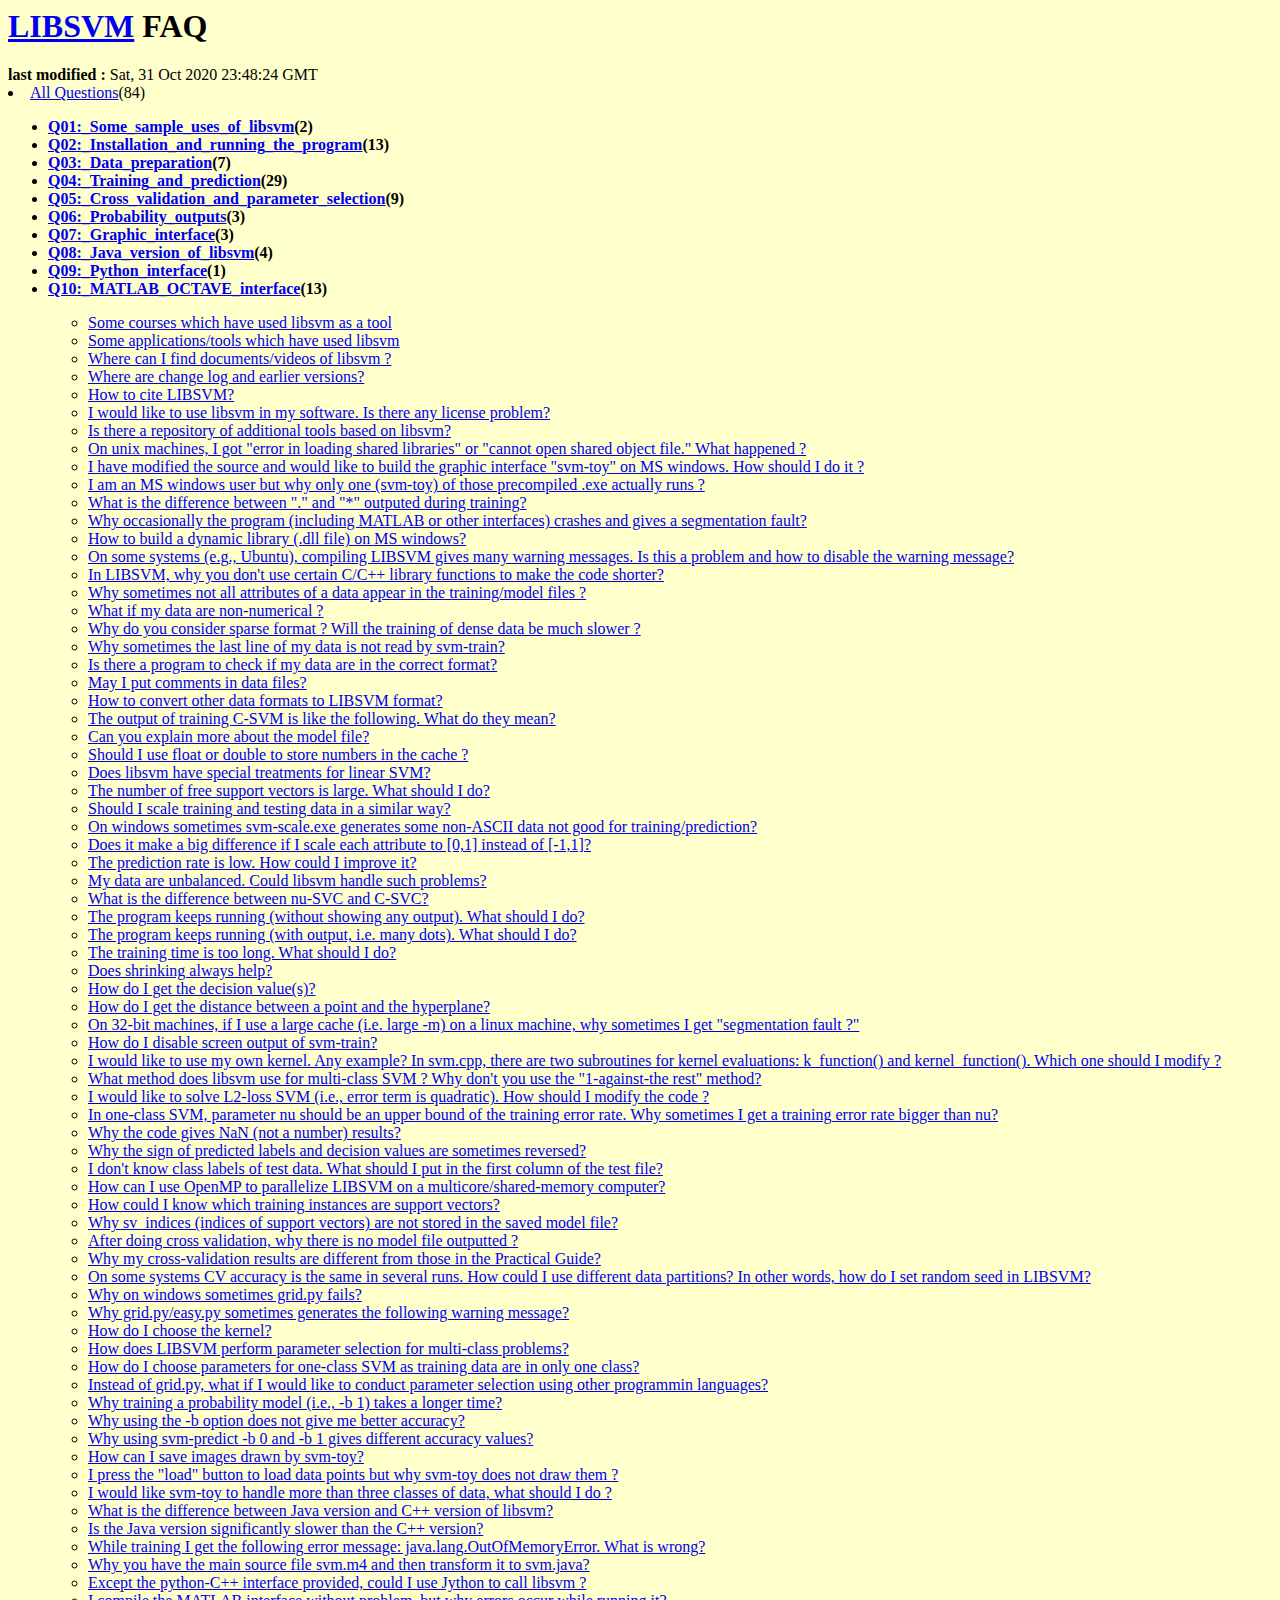
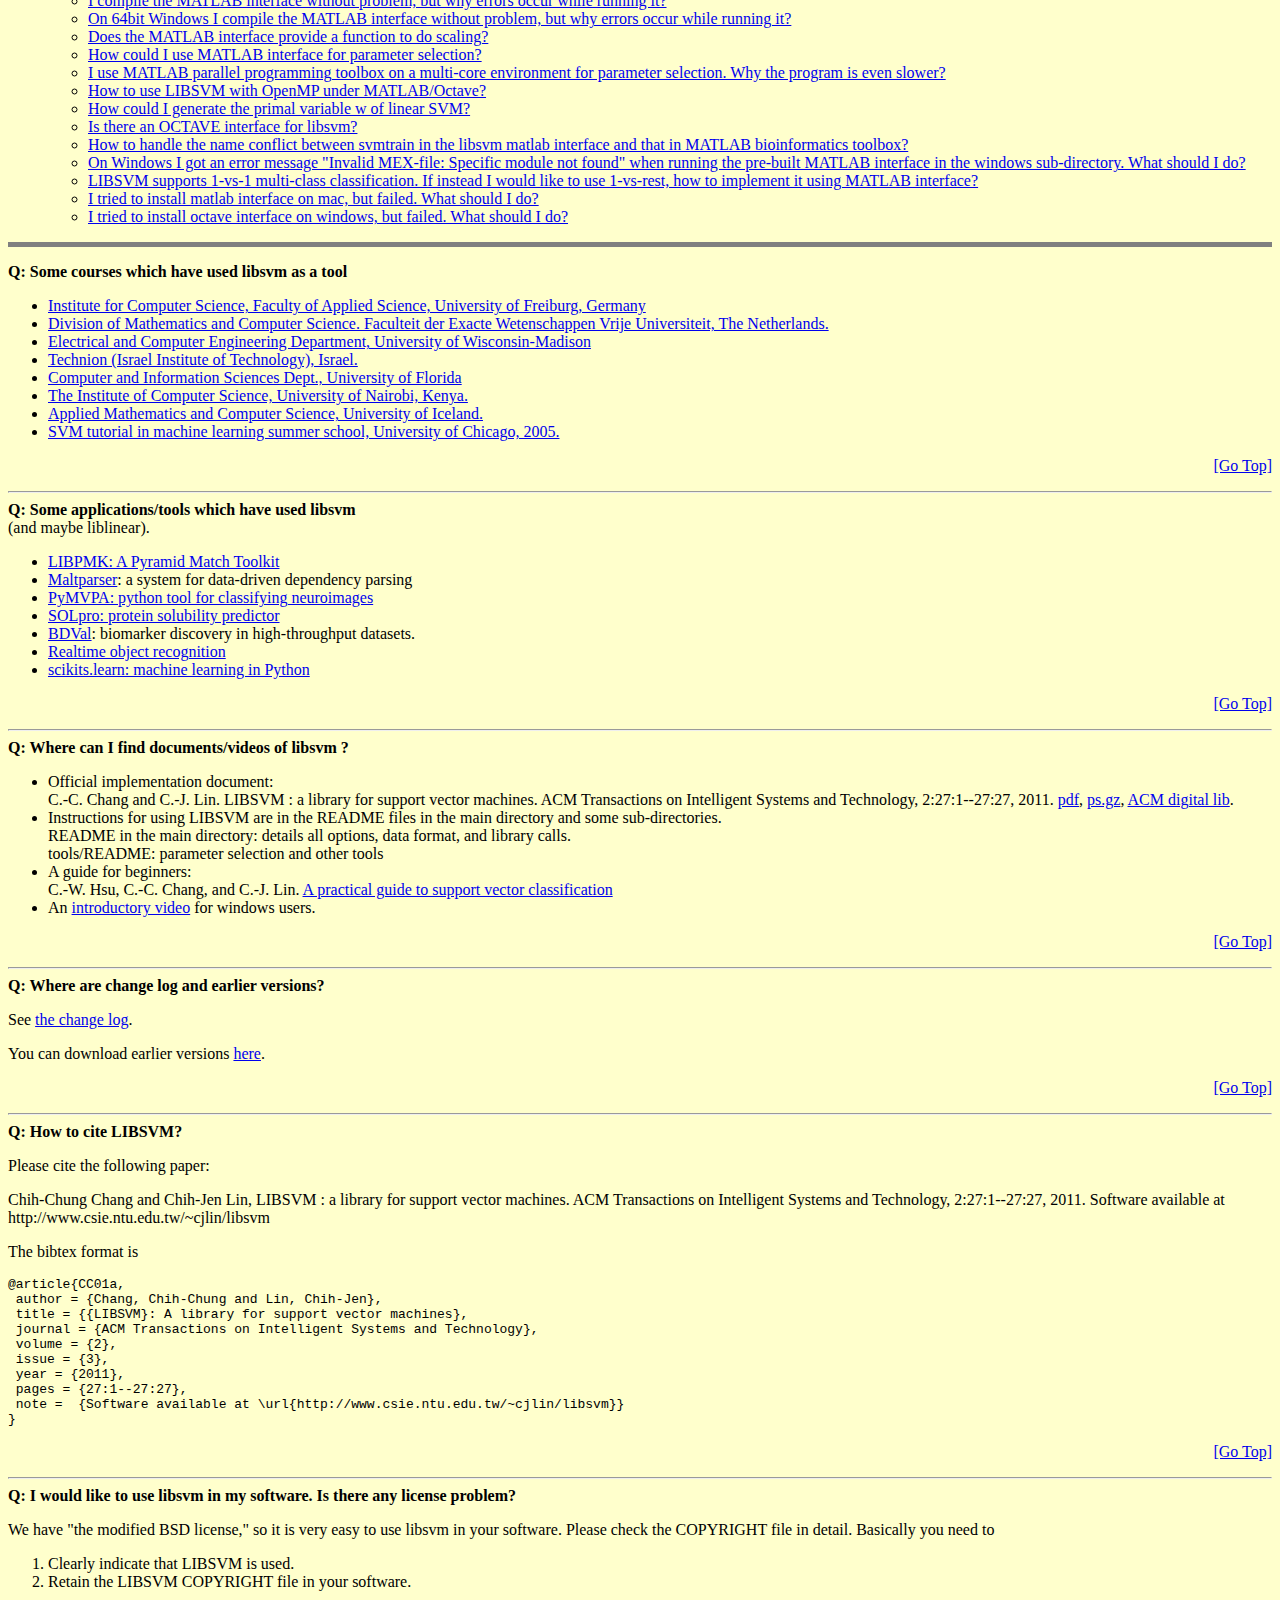
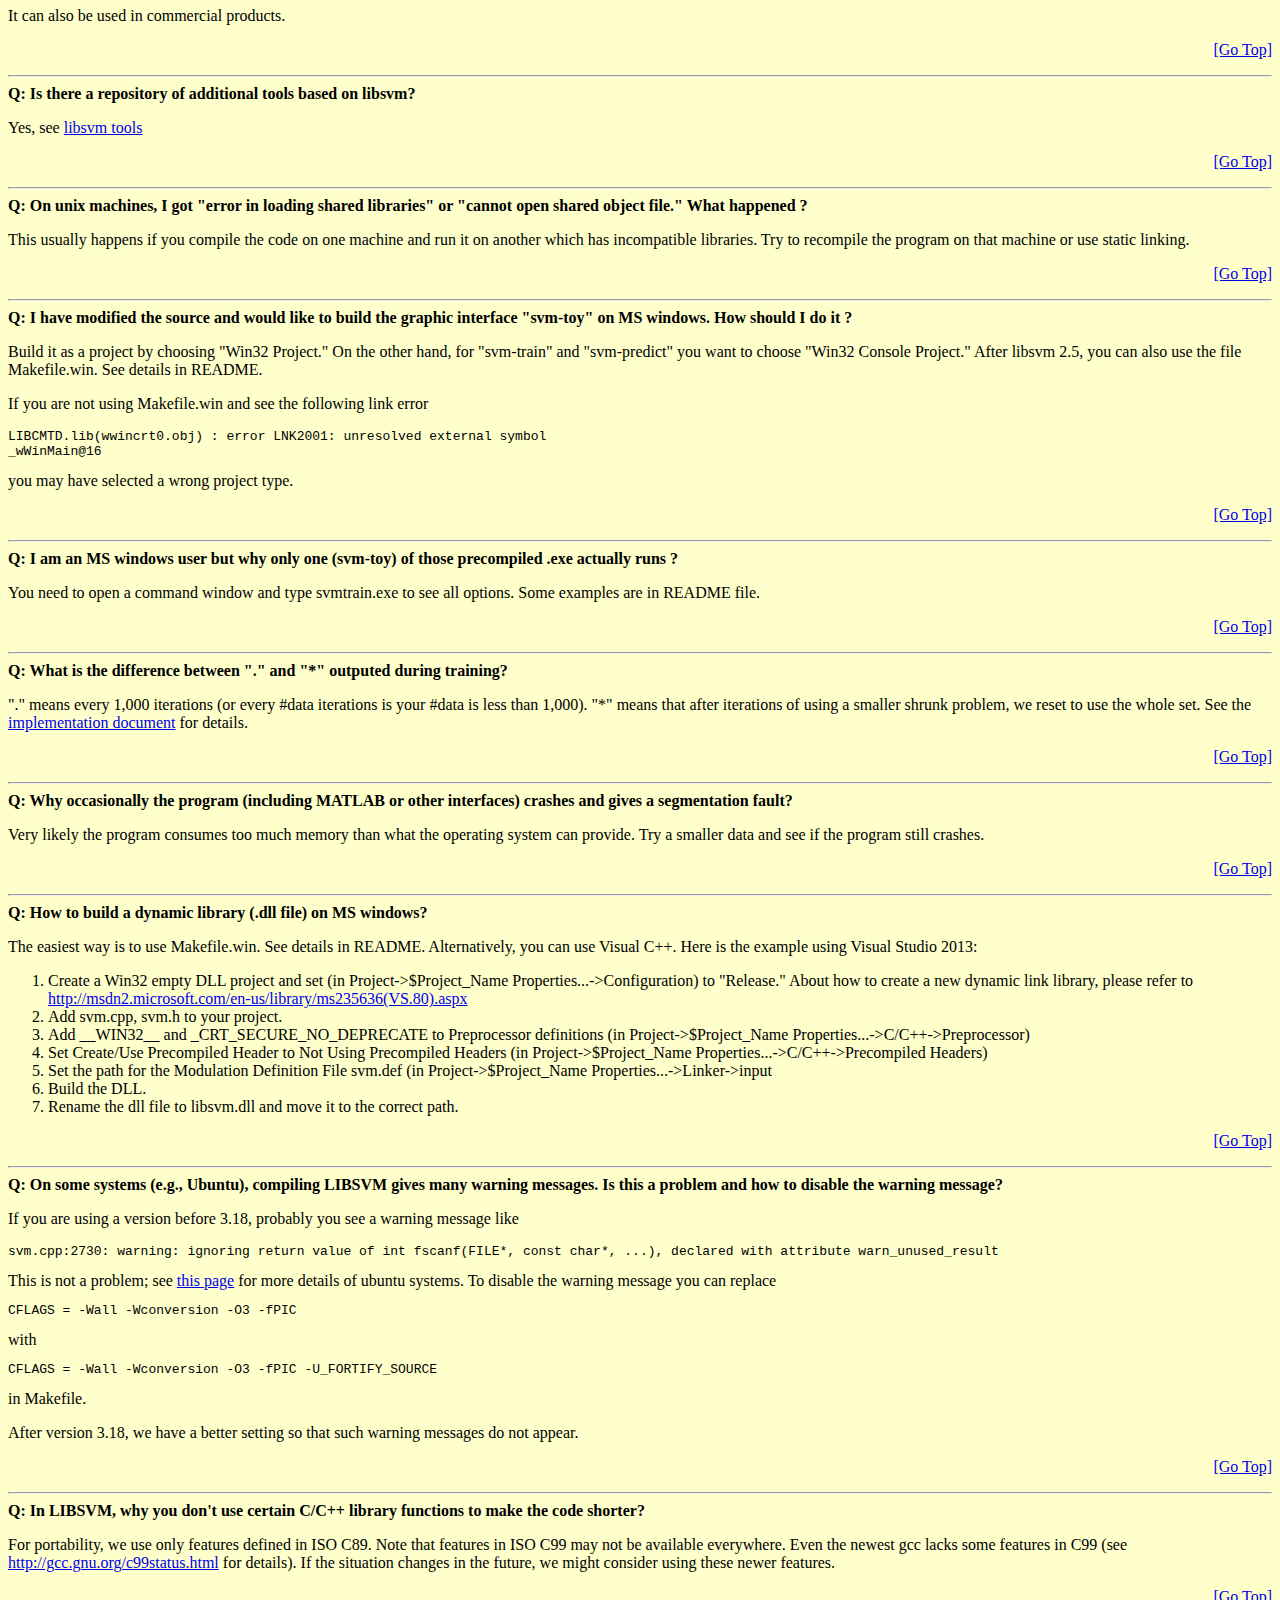
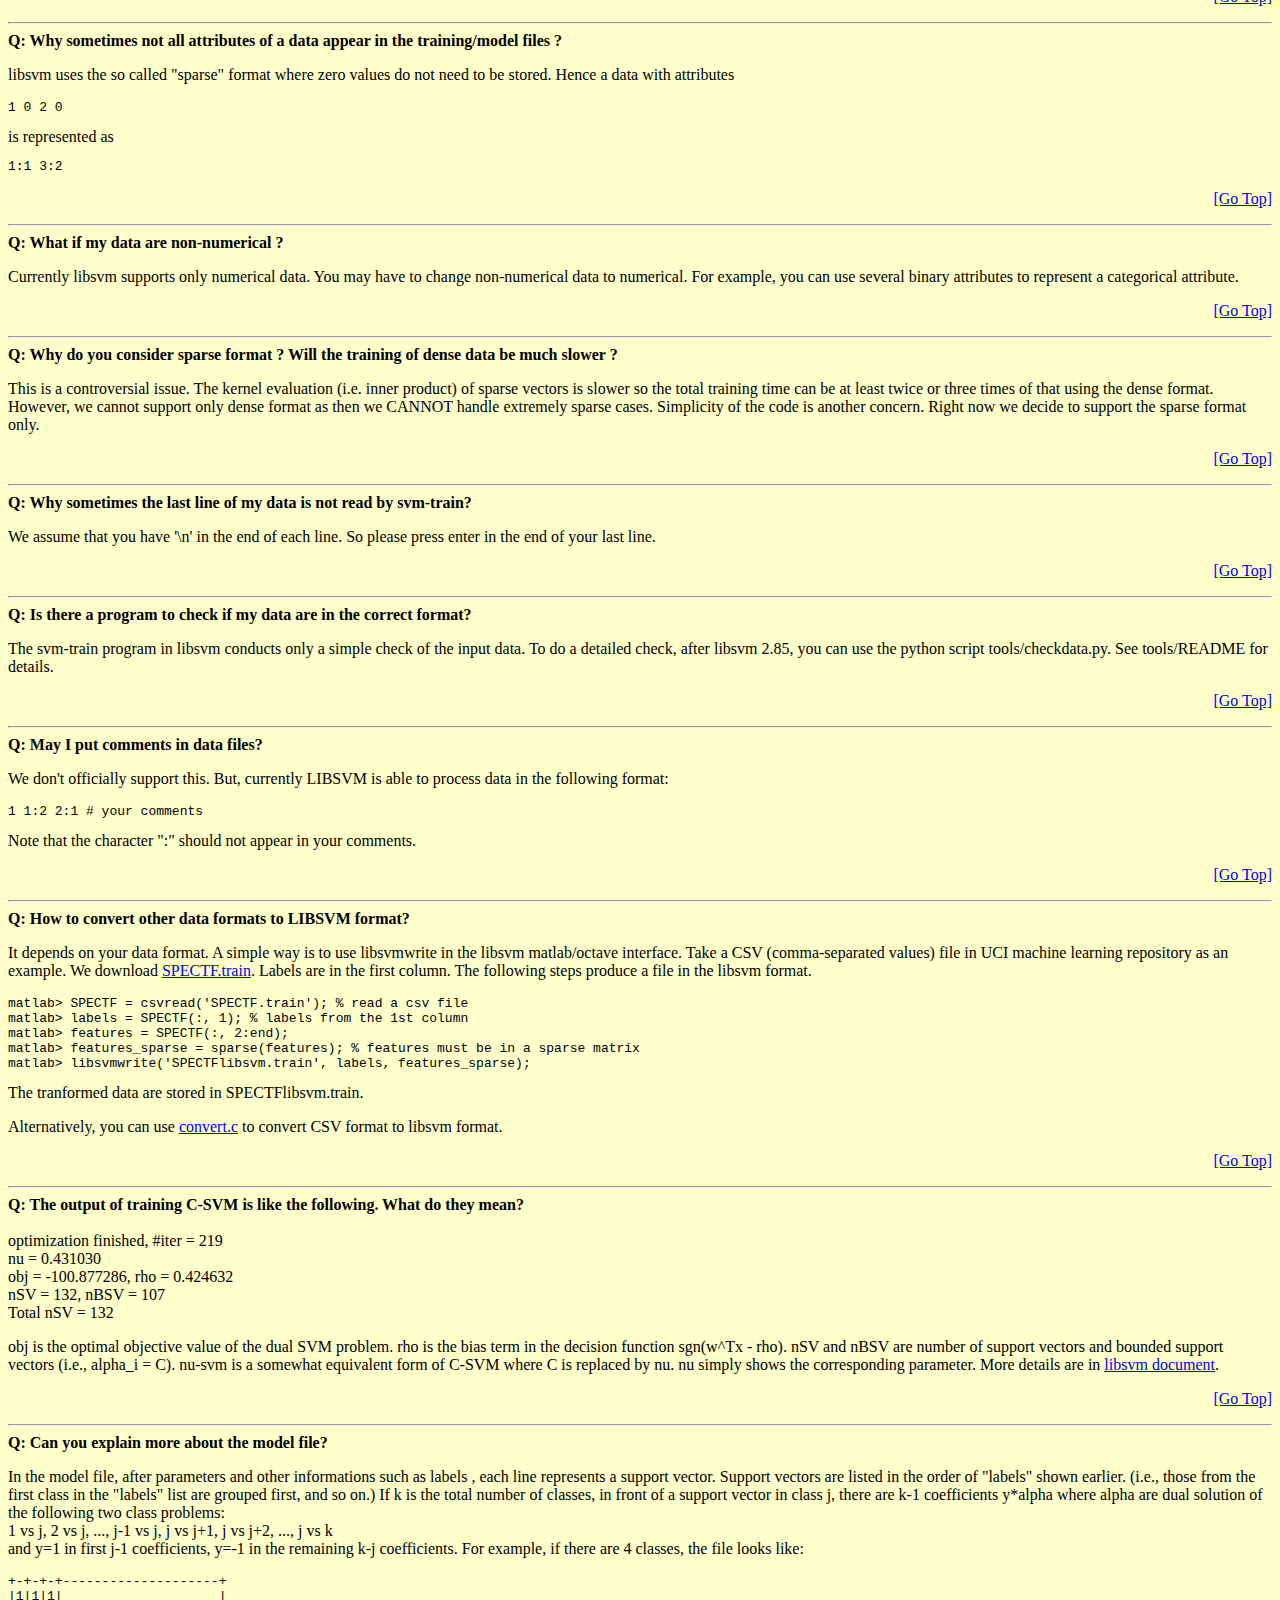
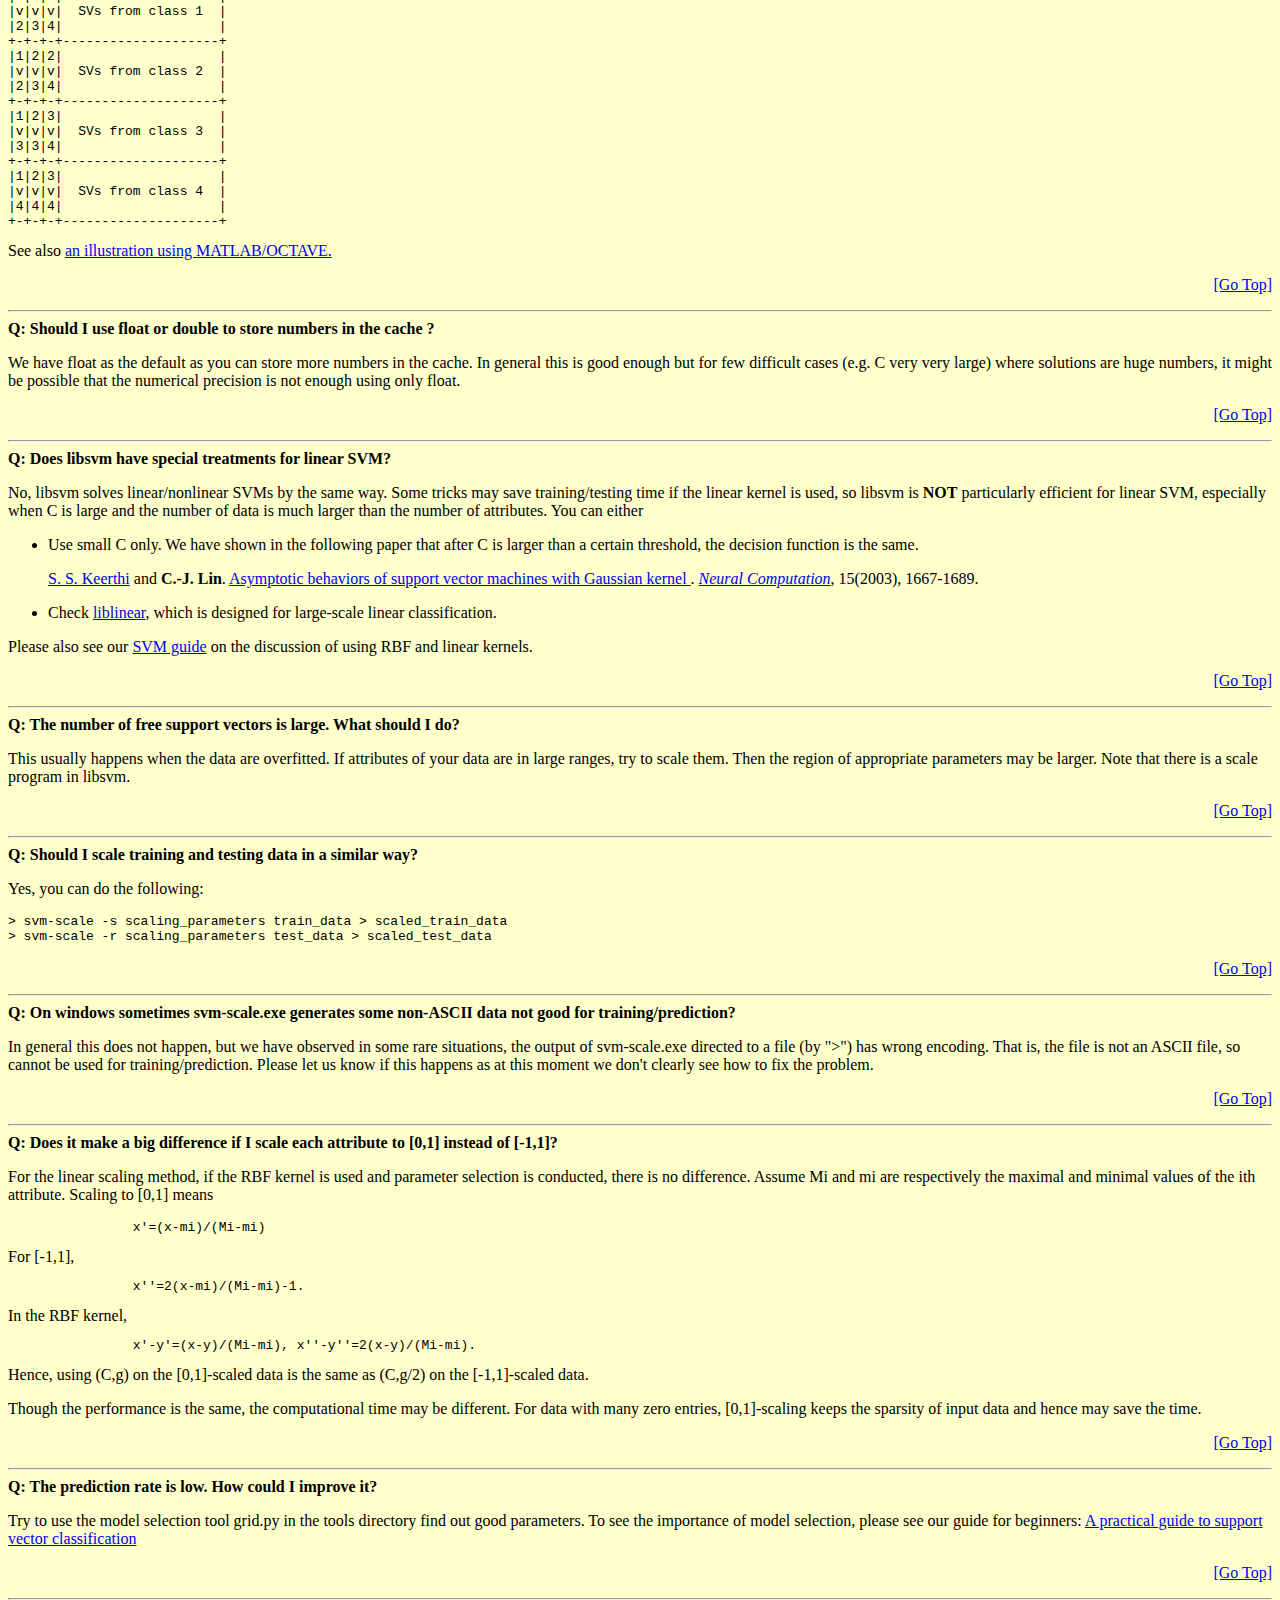
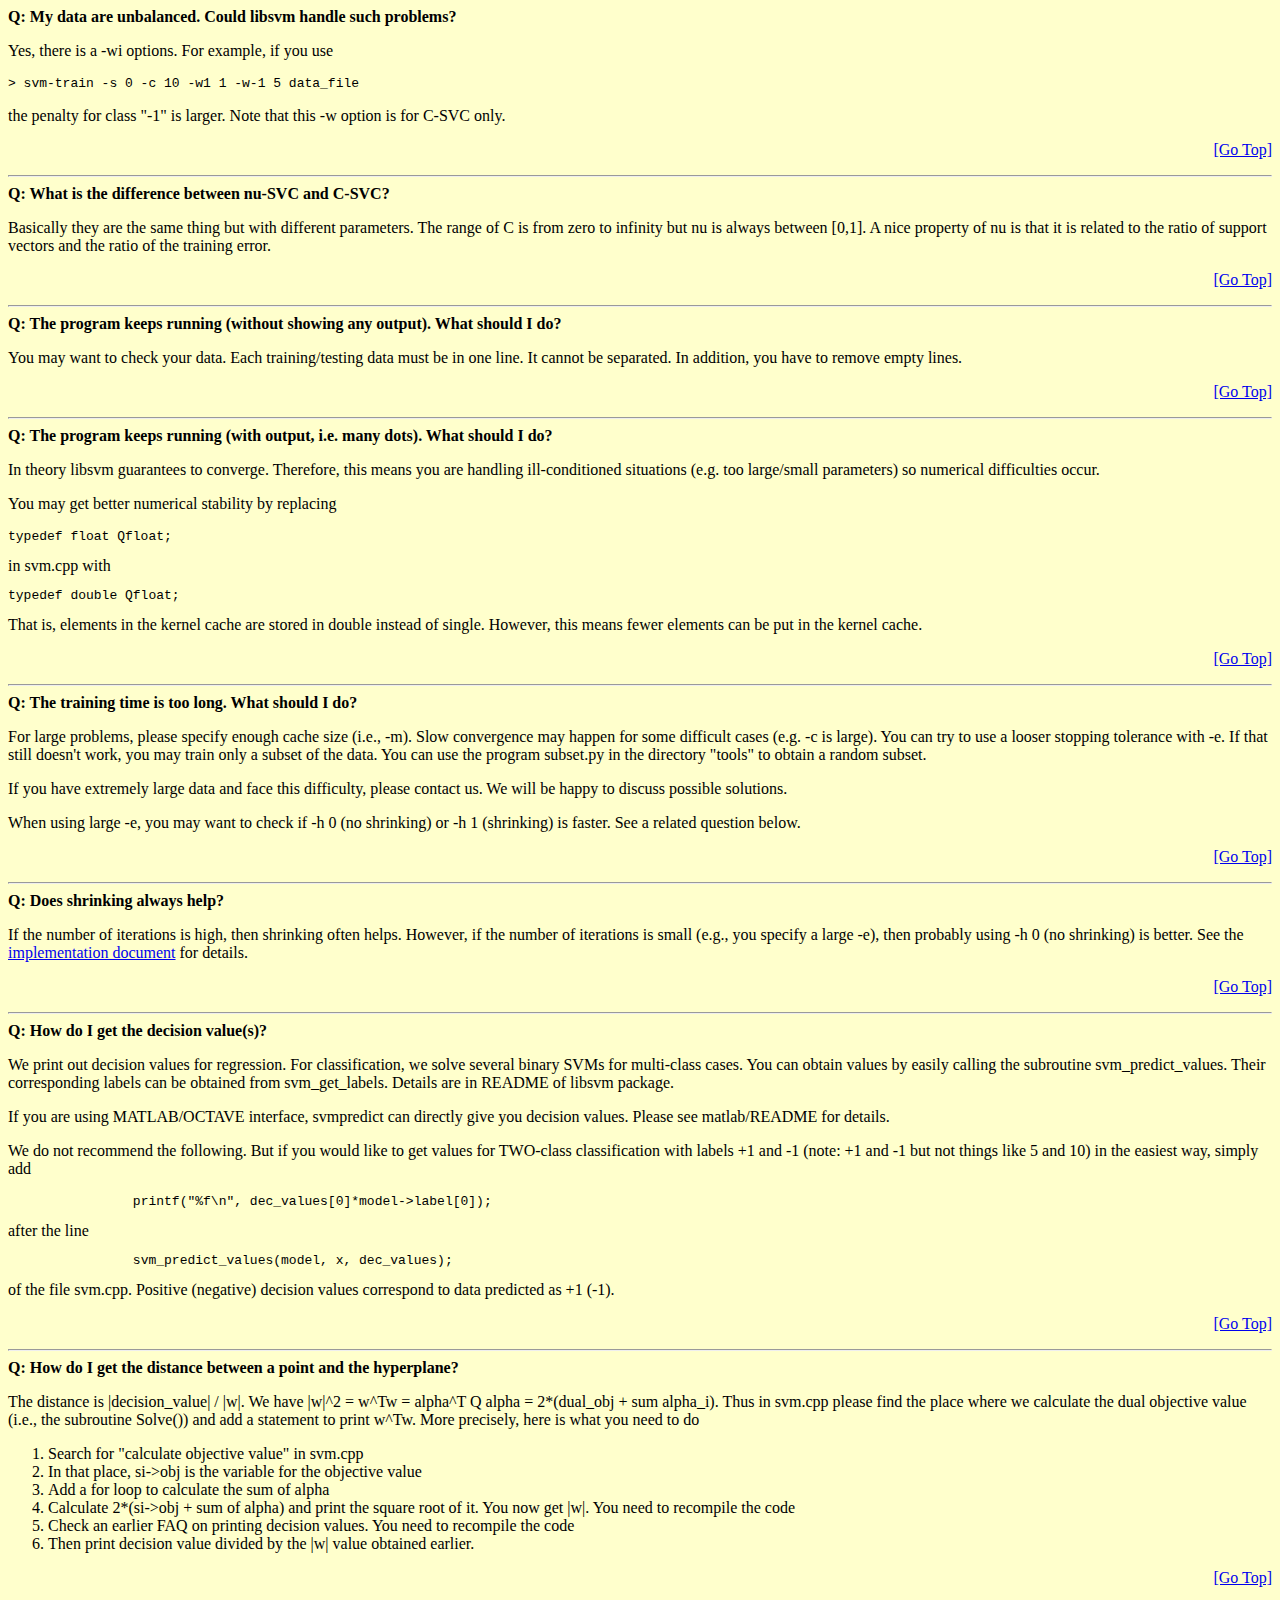
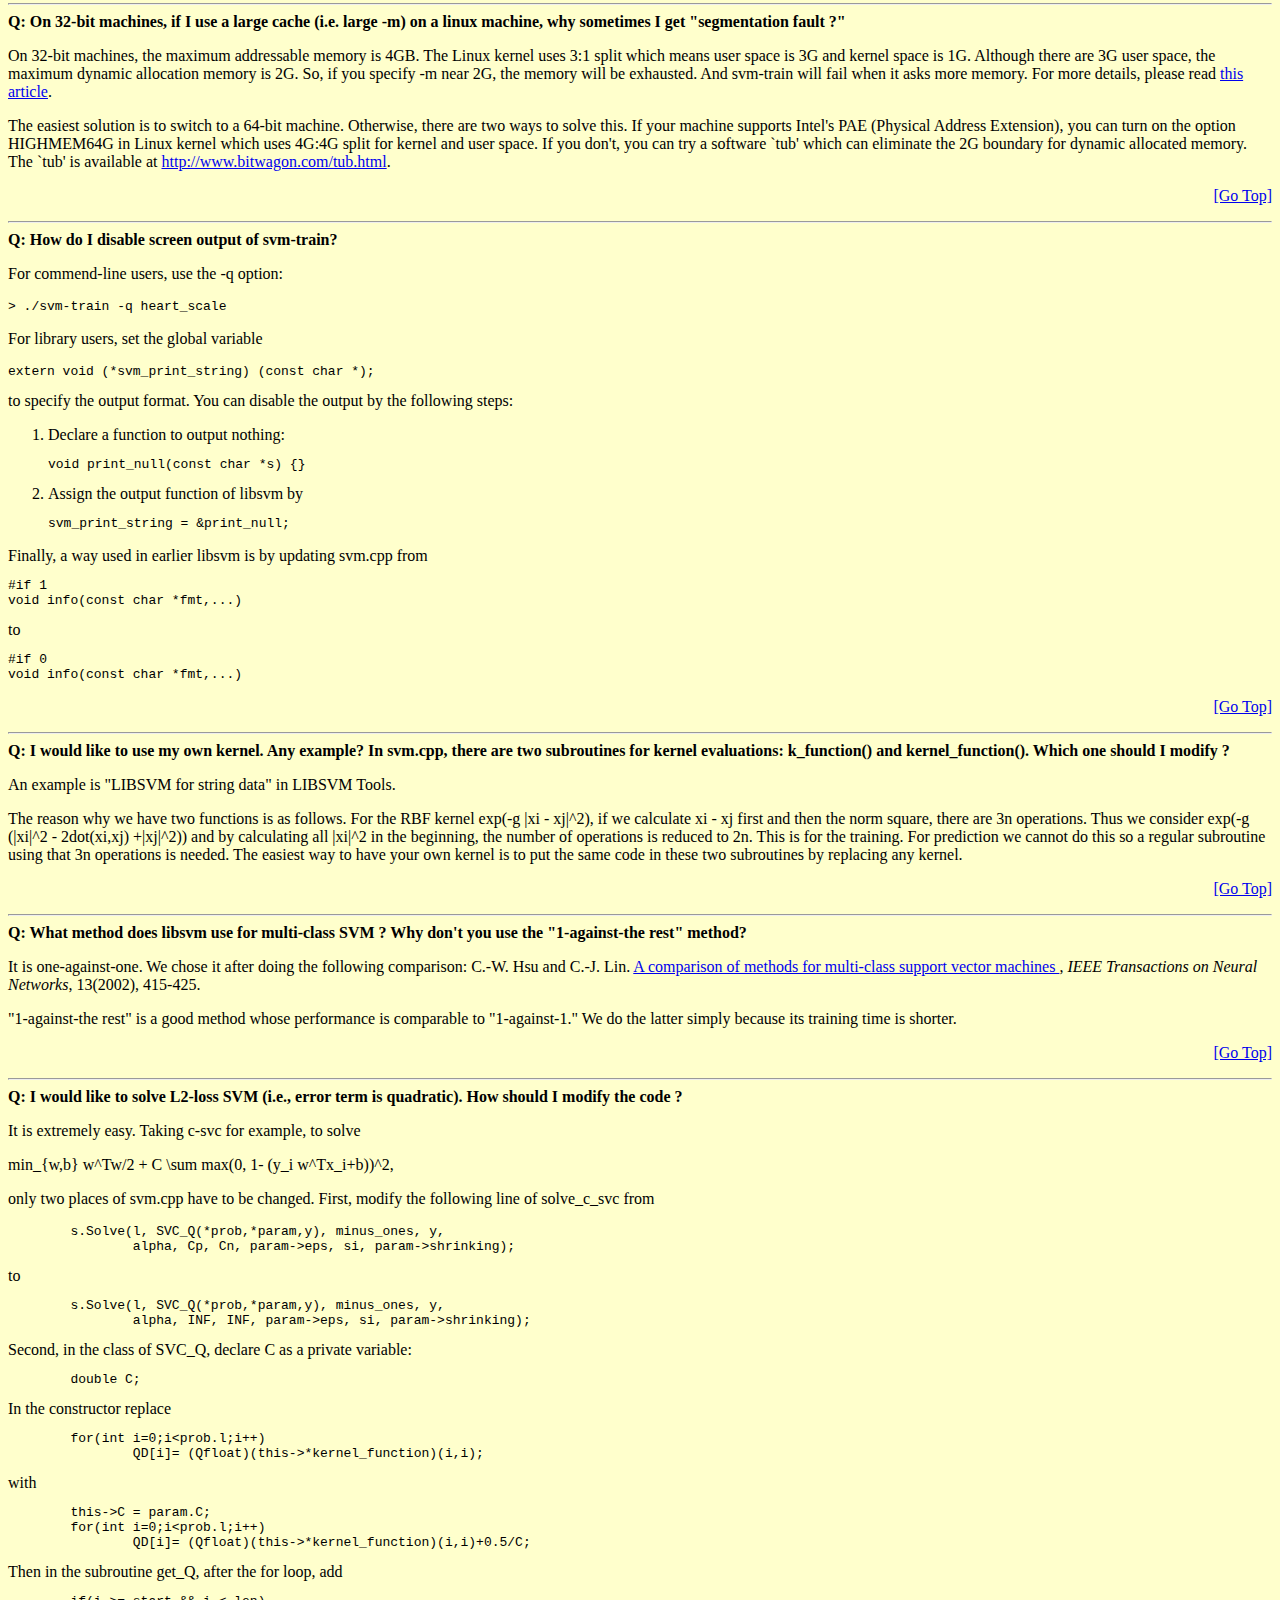
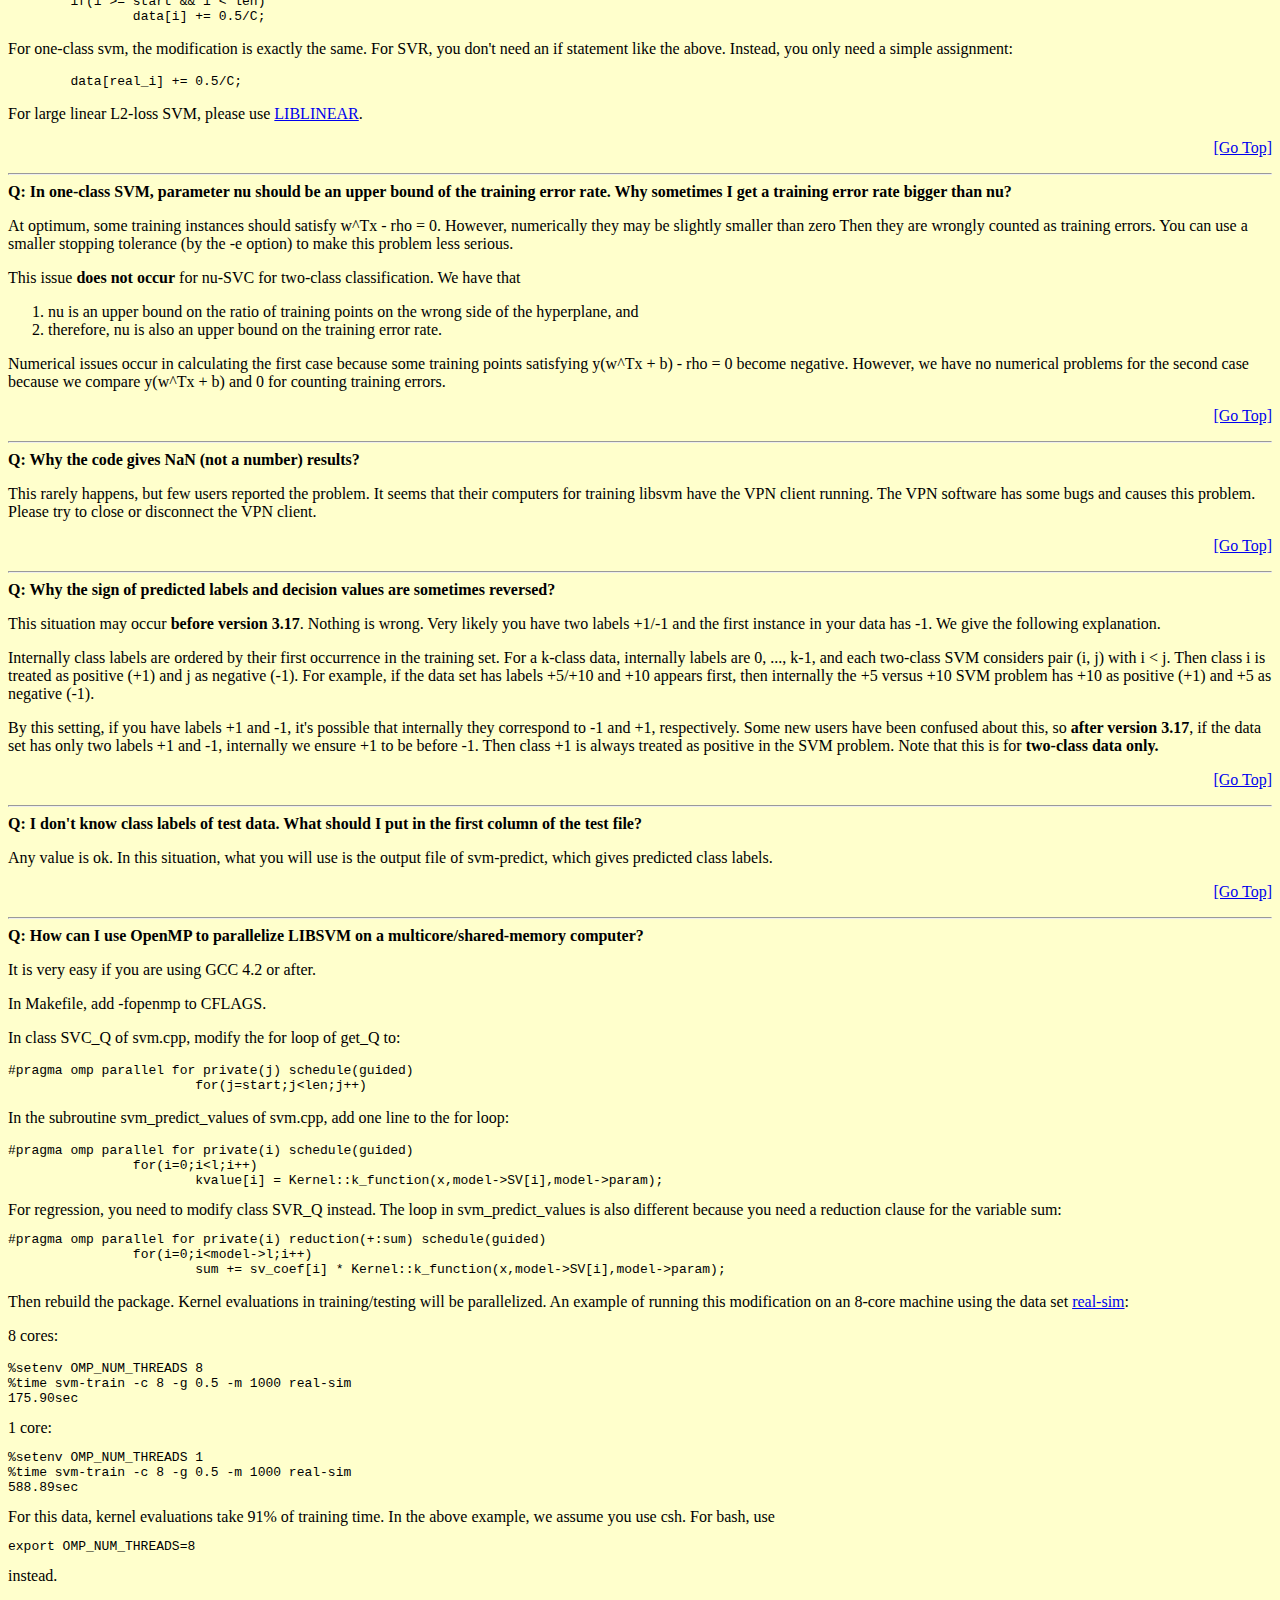
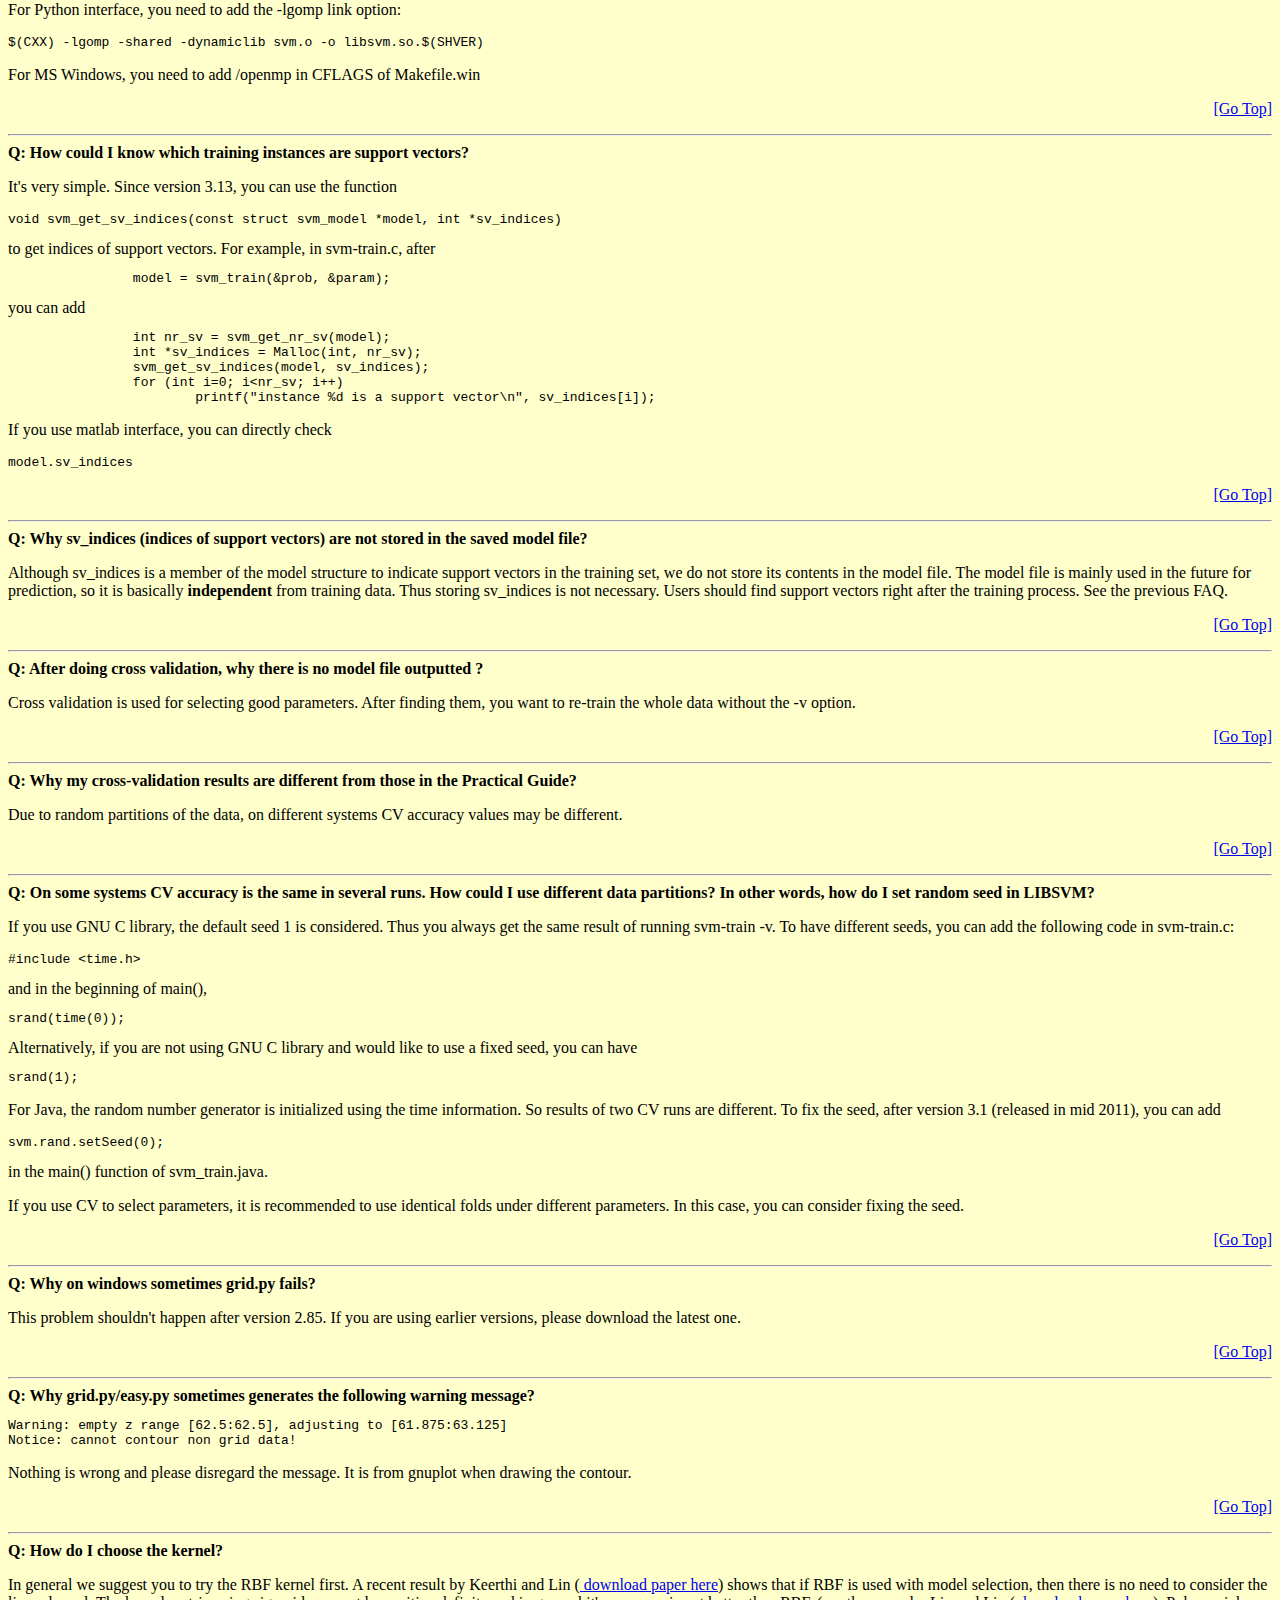
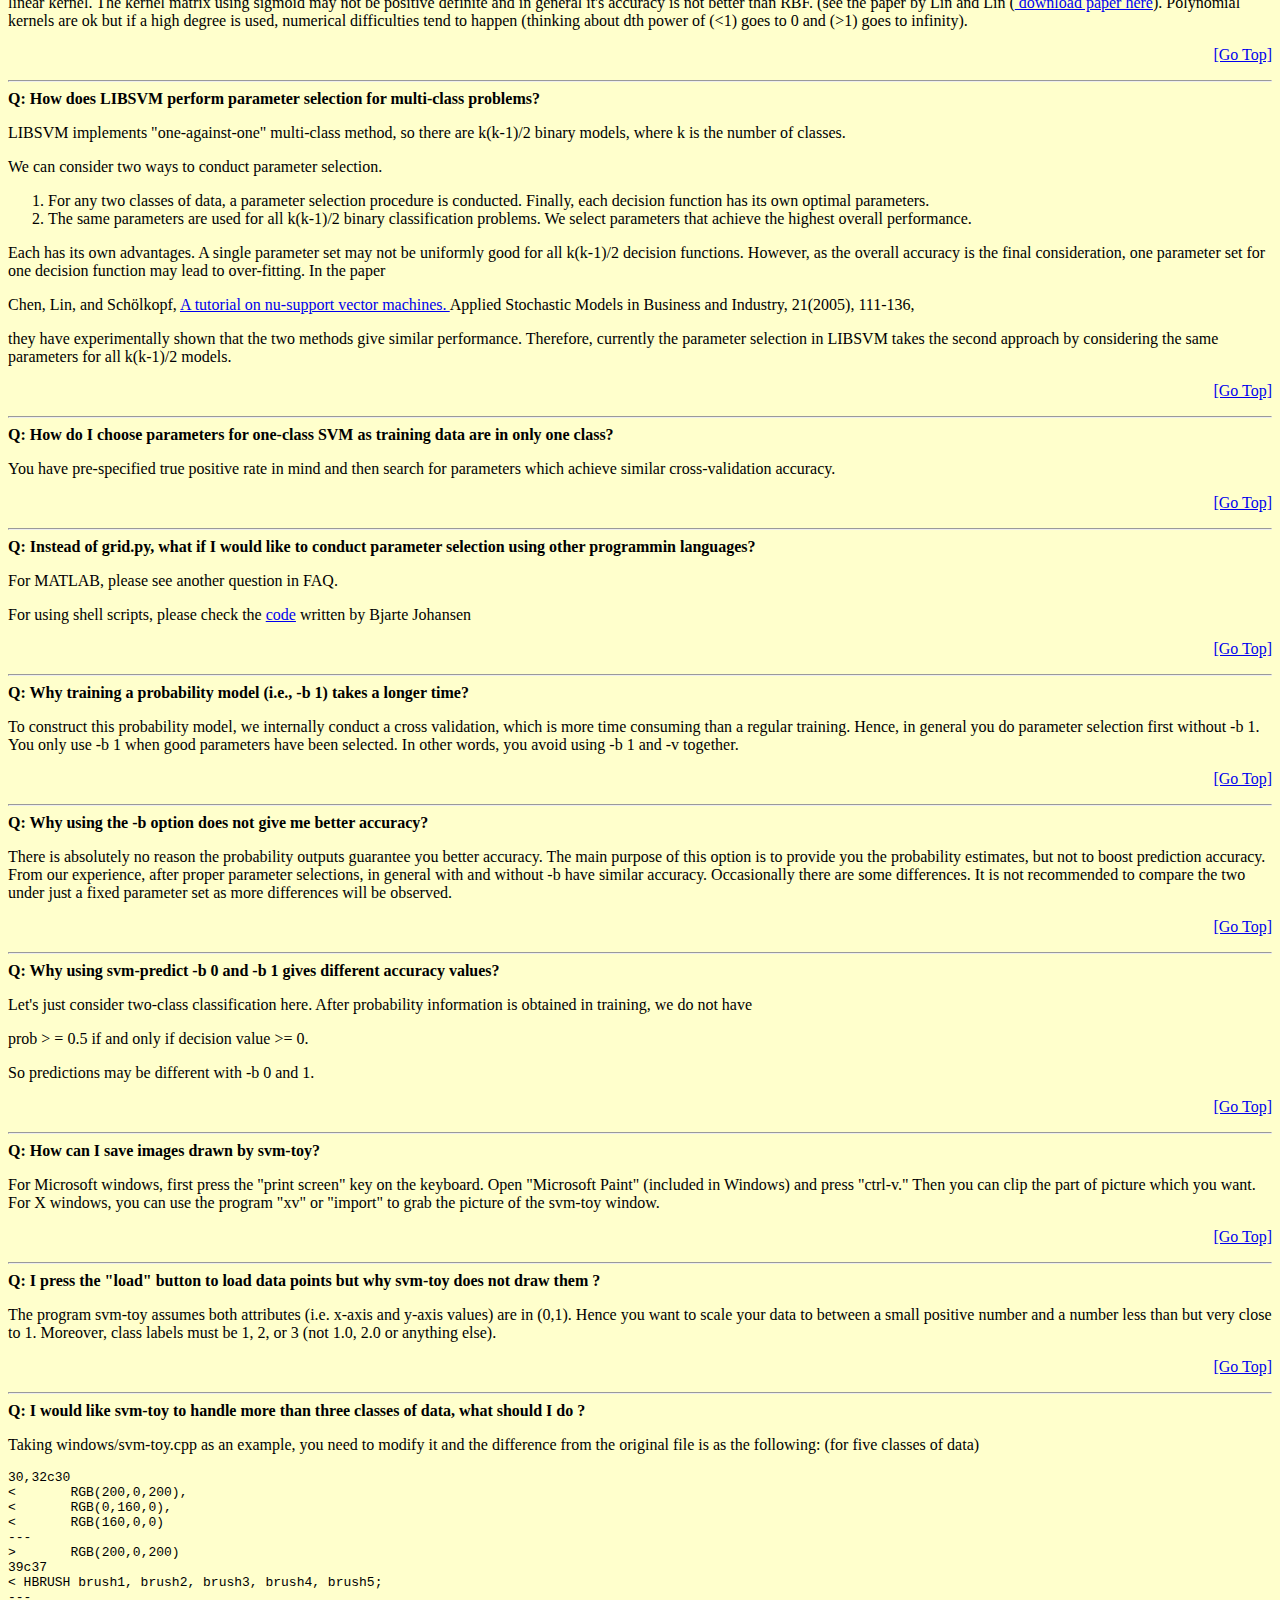
<file: libsvm-3.25/FAQ.html>
<html>
<head>
<title>LIBSVM FAQ</title>
</head>
<body bgcolor="#ffffcc">

<a name="_TOP"><b><h1><a
href=http://www.csie.ntu.edu.tw/~cjlin/libsvm>LIBSVM</a>  FAQ </h1></b></a>
<b>last modified : </b>
Sat, 31 Oct 2020 23:48:24 GMT
<class="categories">
<li><a
href="#_TOP">All Questions</a>(84)</li>
<ul><b>
<li><a
href="#/Q01:_Some_sample_uses_of_libsvm">Q01:_Some_sample_uses_of_libsvm</a>(2)</li>
<li><a
href="#/Q02:_Installation_and_running_the_program">Q02:_Installation_and_running_the_program</a>(13)</li>
<li><a
href="#/Q03:_Data_preparation">Q03:_Data_preparation</a>(7)</li>
<li><a
href="#/Q04:_Training_and_prediction">Q04:_Training_and_prediction</a>(29)</li>
<li><a
href="#/Q05:_Cross_validation_and_parameter_selection">Q05:_Cross_validation_and_parameter_selection</a>(9)</li>
<li><a
href="#/Q06:_Probability_outputs">Q06:_Probability_outputs</a>(3)</li>
<li><a
href="#/Q07:_Graphic_interface">Q07:_Graphic_interface</a>(3)</li>
<li><a
href="#/Q08:_Java_version_of_libsvm">Q08:_Java_version_of_libsvm</a>(4)</li>
<li><a
href="#/Q09:_Python_interface">Q09:_Python_interface</a>(1)</li>
<li><a
href="#/Q10:_MATLAB_OCTAVE_interface">Q10:_MATLAB_OCTAVE_interface</a>(13)</li>
</b></ul>
</li>

<ul><ul class="headlines">
<li class="headlines_item"><a href="#faq101">Some courses which have used libsvm as a tool</a></li>
<li class="headlines_item"><a href="#faq102">Some applications/tools which have used libsvm </a></li>
<li class="headlines_item"><a href="#f201">Where can I find documents/videos of libsvm ?</a></li>
<li class="headlines_item"><a href="#f202">Where are change log and earlier versions?</a></li>
<li class="headlines_item"><a href="#f203">How to cite LIBSVM?</a></li>
<li class="headlines_item"><a href="#f204">I would like to use libsvm in my software. Is there any license problem?</a></li>
<li class="headlines_item"><a href="#f205">Is there a repository of additional tools based on libsvm?</a></li>
<li class="headlines_item"><a href="#f206">On unix machines, I got "error in loading shared libraries" or "cannot open shared object file." What happened ? </a></li>
<li class="headlines_item"><a href="#f207">I have modified the source and would like to build the graphic interface "svm-toy" on MS windows. How should I do it ?</a></li>
<li class="headlines_item"><a href="#f208">I am an MS windows user but why only one (svm-toy) of those precompiled .exe actually runs ?  </a></li>
<li class="headlines_item"><a href="#f209">What is the difference between "." and "*" outputed during training? </a></li>
<li class="headlines_item"><a href="#f210">Why occasionally the program (including MATLAB or other interfaces) crashes and gives a segmentation fault?</a></li>
<li class="headlines_item"><a href="#f211">How to build a dynamic library (.dll file) on MS windows?</a></li>
<li class="headlines_item"><a href="#f212">On some systems (e.g., Ubuntu), compiling LIBSVM gives many warning messages. Is this a problem and how to disable the warning message?</a></li>
<li class="headlines_item"><a href="#f213">In LIBSVM, why you don't use certain C/C++ library functions to make the code shorter?</a></li>
<li class="headlines_item"><a href="#f301">Why sometimes not all attributes of a data appear in the training/model files ?</a></li>
<li class="headlines_item"><a href="#f302">What if my data are non-numerical ?</a></li>
<li class="headlines_item"><a href="#f303">Why do you consider sparse format ? Will the training of dense data be much slower ?</a></li>
<li class="headlines_item"><a href="#f304">Why sometimes the last line of my data is not read by svm-train?</a></li>
<li class="headlines_item"><a href="#f305">Is there a program to check if my data are in the correct format?</a></li>
<li class="headlines_item"><a href="#f306">May I put comments in data files?</a></li>
<li class="headlines_item"><a href="#f307">How to convert other data formats to LIBSVM format?</a></li>
<li class="headlines_item"><a href="#f401">The output of training C-SVM is like the following. What do they mean?</a></li>
<li class="headlines_item"><a href="#f402">Can you explain more about the model file?</a></li>
<li class="headlines_item"><a href="#f403">Should I use float or double to store numbers in the cache ?</a></li>
<li class="headlines_item"><a href="#f405">Does libsvm have special treatments for linear SVM?</a></li>
<li class="headlines_item"><a href="#f406">The number of free support vectors is large. What should I do?</a></li>
<li class="headlines_item"><a href="#f407">Should I scale training and testing data in a similar way?</a></li>
<li class="headlines_item"><a href="#f4071">On windows sometimes svm-scale.exe generates some non-ASCII data not good for training/prediction?</a></li>
<li class="headlines_item"><a href="#f408">Does it make a big difference  if I scale each attribute to [0,1] instead of [-1,1]?</a></li>
<li class="headlines_item"><a href="#f409">The prediction rate is low. How could I improve it?</a></li>
<li class="headlines_item"><a href="#f410">My data are unbalanced. Could libsvm handle such problems?</a></li>
<li class="headlines_item"><a href="#f411">What is the difference between nu-SVC and C-SVC?</a></li>
<li class="headlines_item"><a href="#f412">The program keeps running (without showing any output). What should I do?</a></li>
<li class="headlines_item"><a href="#f413">The program keeps running (with output, i.e. many dots). What should I do?</a></li>
<li class="headlines_item"><a href="#f414">The training time is too long. What should I do?</a></li>
<li class="headlines_item"><a href="#f4141">Does shrinking always help?</a></li>
<li class="headlines_item"><a href="#f415">How do I get the decision value(s)?</a></li>
<li class="headlines_item"><a href="#f4151">How do I get the distance between a point and the hyperplane?</a></li>
<li class="headlines_item"><a href="#f416">On 32-bit machines, if I use a large cache (i.e. large -m) on a linux machine, why sometimes I get "segmentation fault ?"</a></li>
<li class="headlines_item"><a href="#f417">How do I disable screen output of svm-train?</a></li>
<li class="headlines_item"><a href="#f418">I would like to use my own kernel. Any example? In svm.cpp, there are two subroutines for kernel evaluations: k_function() and kernel_function(). Which one should I modify ?</a></li>
<li class="headlines_item"><a href="#f419">What method does libsvm use for multi-class SVM ? Why don't you use the "1-against-the rest" method?</a></li>
<li class="headlines_item"><a href="#f422">I would like to solve L2-loss SVM (i.e., error term is quadratic). How should I modify the code ?</a></li>
<li class="headlines_item"><a href="#f425">In one-class SVM, parameter nu should be an upper bound of the training error rate. Why sometimes I get a training error rate bigger than nu?</a></li>
<li class="headlines_item"><a href="#f427">Why the code gives NaN (not a number) results?</a></li>
<li class="headlines_item"><a href="#f430">Why the sign of predicted labels and decision values are sometimes reversed?</a></li>
<li class="headlines_item"><a href="#f431">I don't know class labels of test data. What should I put in the first column of the test file?</a></li>
<li class="headlines_item"><a href="#f432">How can I use OpenMP to parallelize LIBSVM on a multicore/shared-memory computer?</a></li>
<li class="headlines_item"><a href="#f433">How could I know which training instances are support vectors?</a></li>
<li class="headlines_item"><a href="#f434">Why sv_indices (indices of support vectors) are not stored in the saved model file?</a></li>
<li class="headlines_item"><a href="#f501">After doing cross validation, why there is no model file outputted ?</a></li>
<li class="headlines_item"><a href="#f502">Why my cross-validation results are different from those in the Practical Guide?</a></li>
<li class="headlines_item"><a href="#f503">On some systems CV accuracy is the same in several runs. How could I use different data partitions? In other words, how do I set random seed in LIBSVM?</a></li>
<li class="headlines_item"><a href="#f504">Why on windows sometimes grid.py fails?</a></li>
<li class="headlines_item"><a href="#f505">Why grid.py/easy.py sometimes generates the following warning message?</a></li>
<li class="headlines_item"><a href="#f506">How do I choose the kernel?</a></li>
<li class="headlines_item"><a href="#f507">How does LIBSVM perform parameter selection for multi-class problems? </a></li>
<li class="headlines_item"><a href="#f508">How do I choose parameters for one-class SVM as training data are in only one class?</a></li>
<li class="headlines_item"><a href="#f509">Instead of grid.py, what if I would like to conduct parameter selection using other programmin languages?</a></li>
<li class="headlines_item"><a href="#f425">Why training a probability model (i.e., -b 1) takes a longer time?</a></li>
<li class="headlines_item"><a href="#f426">Why using the -b option does not give me better accuracy?</a></li>
<li class="headlines_item"><a href="#f427">Why using svm-predict -b 0 and -b 1 gives different accuracy values?</a></li>
<li class="headlines_item"><a href="#f501">How can I save images drawn by svm-toy?</a></li>
<li class="headlines_item"><a href="#f502">I press the "load" button to load data points but why svm-toy does not draw them ?</a></li>
<li class="headlines_item"><a href="#f503">I would like svm-toy to handle more than three classes of data, what should I do ?</a></li>
<li class="headlines_item"><a href="#f601">What is the difference between Java version and C++ version of libsvm?</a></li>
<li class="headlines_item"><a href="#f602">Is the Java version significantly slower than the C++ version?</a></li>
<li class="headlines_item"><a href="#f603">While training I get the following error message: java.lang.OutOfMemoryError. What is wrong?</a></li>
<li class="headlines_item"><a href="#f604">Why you have the main source file svm.m4 and then transform it to svm.java?</a></li>
<li class="headlines_item"><a href="#f704">Except the python-C++ interface provided, could I use Jython to call libsvm ?</a></li>
<li class="headlines_item"><a href="#f801">I compile the MATLAB interface without problem, but why errors occur while running it?</a></li>
<li class="headlines_item"><a href="#f8011">On 64bit Windows I compile the MATLAB interface without problem, but why errors occur while running it?</a></li>
<li class="headlines_item"><a href="#f802">Does the MATLAB interface provide a function to do scaling?</a></li>
<li class="headlines_item"><a href="#f803">How could I use MATLAB interface for parameter selection?</a></li>
<li class="headlines_item"><a href="#f8031">I use MATLAB parallel programming toolbox on a multi-core environment for parameter selection. Why the program is even slower?</a></li>
<li class="headlines_item"><a href="#f8032">How to use LIBSVM with OpenMP under MATLAB/Octave?</a></li>
<li class="headlines_item"><a href="#f804">How could I generate the primal variable w of linear SVM?</a></li>
<li class="headlines_item"><a href="#f805">Is there an OCTAVE interface for libsvm?</a></li>
<li class="headlines_item"><a href="#f806">How to handle the name conflict between svmtrain in the libsvm matlab interface and that in MATLAB bioinformatics toolbox?</a></li>
<li class="headlines_item"><a href="#f807">On Windows I got an error message "Invalid MEX-file: Specific module not found" when running the pre-built MATLAB interface in the windows sub-directory. What should I do?</a></li>
<li class="headlines_item"><a href="#f808">LIBSVM supports 1-vs-1 multi-class classification. If instead I would like to use 1-vs-rest, how to implement it using MATLAB interface?</a></li>
<li class="headlines_item"><a href="#f809">I tried to install matlab interface on mac, but failed. What should I do?</a></li>
<li class="headlines_item"><a href="#f810">I tried to install octave interface on windows, but failed. What should I do?</a></li>
</ul></ul>


<hr size="5" noshade />
<p/>
  
<a name="/Q01:_Some_sample_uses_of_libsvm"></a>
<a name="faq101"><b>Q: Some courses which have used libsvm as a tool</b></a>
<br/>                                                                                
<ul>
<li><a href=http://lmb.informatik.uni-freiburg.de/lectures/svm_seminar/>Institute for Computer Science,           
Faculty of Applied Science, University of Freiburg, Germany 
</a>
<li> <a href=http://www.cs.vu.nl/~elena/ml.html>
Division of Mathematics and Computer Science. 
Faculteit der Exacte Wetenschappen 
Vrije Universiteit, The Netherlands. </a>
<li>
<a href=http://www.cae.wisc.edu/~ece539/matlab/>
Electrical and Computer Engineering Department, 
University of Wisconsin-Madison 
</a>
<li>
<a href=http://www.hpl.hp.com/personal/Carl_Staelin/cs236601/project.html>
Technion (Israel Institute of Technology), Israel.
<li>
<a href=http://www.cise.ufl.edu/~fu/learn.html>
Computer and Information Sciences Dept., University of Florida</a>
<li>
<a href=http://www.uonbi.ac.ke/acad_depts/ics/course_material/machine_learning/ML_and_DM_Resources.html>
The Institute of Computer Science,
University of Nairobi, Kenya.</a>
<li>
<a href=http://cerium.raunvis.hi.is/~tpr/courseware/svm/hugbunadur.html>
Applied Mathematics and Computer Science, University of Iceland.
<li>
<a href=http://chicago05.mlss.cc/tiki/tiki-read_article.php?articleId=2>
SVM tutorial in machine learning
summer school, University of Chicago, 2005.
</a>
</ul>
<p align="right">
<a href="#_TOP">[Go Top]</a>  
<hr/>
  <a name="/Q01:_Some_sample_uses_of_libsvm"></a>
<a name="faq102"><b>Q: Some applications/tools which have used libsvm </b></a>
<br/>                                                                                
(and maybe liblinear).
<ul>
<li>
<a href=http://people.csail.mit.edu/jjl/libpmk/>LIBPMK: A Pyramid Match Toolkit</a>
</li>
<li><a href=http://maltparser.org/>Maltparser</a>:
a system for data-driven dependency parsing
</li>
<li>
<a href=http://www.pymvpa.org/>PyMVPA: python tool for classifying neuroimages</a>
</li>
<li>
<a href=http://solpro.proteomics.ics.uci.edu/>
SOLpro: protein solubility predictor
</a>
</li>
<li>
<a href=http://bdval.campagnelab.org>
BDVal</a>: biomarker discovery in high-throughput datasets.
</li>
<li><a href=http://johel.m.free.fr/demo_045.htm>
Realtime object recognition</a>
</li>
<li><a href=http://scikit-learn.sourceforge.net/>
scikits.learn: machine learning in Python</a>
</li>
</ul>
<p align="right">
<a href="#_TOP">[Go Top]</a>  
<hr/>
  <a name="/Q02:_Installation_and_running_the_program"></a>
<a name="f201"><b>Q: Where can I find documents/videos of libsvm ?</b></a>
<br/>                                                                                
<p>

<ul>
<li>
Official implementation document:
<br>
C.-C. Chang and
C.-J. Lin.
LIBSVM
: a library for support vector machines.
ACM Transactions on Intelligent
Systems and Technology, 2:27:1--27:27, 2011.
<a href="http://www.csie.ntu.edu.tw/~cjlin/papers/libsvm.pdf">pdf</a>, <a href=http://www.csie.ntu.edu.tw/~cjlin/papers/libsvm.ps.gz>ps.gz</a>,
<a href=http://portal.acm.org/citation.cfm?id=1961199&CFID=29950432&CFTOKEN=30974232>ACM digital lib</a>.


<li> Instructions for using LIBSVM are in the README files in the main directory and some sub-directories.
<br>
README in the main directory: details all options, data format, and library calls.
<br>
tools/README: parameter selection and other tools
<li>
A guide for beginners:
<br>
C.-W. Hsu, C.-C. Chang, and
C.-J. Lin.
<A HREF="http://www.csie.ntu.edu.tw/~cjlin/papers/guide/guide.pdf">
A practical guide to support vector classification
</A> 
<li> An <a href=http://www.youtube.com/watch?v=gePWtNAQcK8>introductory video</a>
for windows users.

</ul>
<p align="right">
<a href="#_TOP">[Go Top]</a>  
<hr/>
  <a name="/Q02:_Installation_and_running_the_program"></a>
<a name="f202"><b>Q: Where are change log and earlier versions?</b></a>
<br/>                                                                                
<p>See <a href="http://www.csie.ntu.edu.tw/~cjlin/libsvm/log">the change log</a>.

<p> You can download earlier versions 
<a href="http://www.csie.ntu.edu.tw/~cjlin/libsvm/oldfiles">here</a>.
<p align="right">
<a href="#_TOP">[Go Top]</a>  
<hr/>
  <a name="/Q02:_Installation_and_running_the_program"></a>
<a name="f203"><b>Q: How to cite LIBSVM?</b></a>
<br/>                                                                                
<p>
Please cite the following paper:
<p>
Chih-Chung Chang and Chih-Jen Lin, LIBSVM
: a library for support vector machines.
ACM Transactions on Intelligent Systems and Technology, 2:27:1--27:27, 2011.
Software available at http://www.csie.ntu.edu.tw/~cjlin/libsvm
<p>
The bibtex format is 
<pre>
@article{CC01a,
 author = {Chang, Chih-Chung and Lin, Chih-Jen},
 title = {{LIBSVM}: A library for support vector machines},
 journal = {ACM Transactions on Intelligent Systems and Technology},
 volume = {2},
 issue = {3},
 year = {2011},
 pages = {27:1--27:27},
 note =	 {Software available at \url{http://www.csie.ntu.edu.tw/~cjlin/libsvm}}
}
</pre>
<p align="right">
<a href="#_TOP">[Go Top]</a>  
<hr/>
  <a name="/Q02:_Installation_and_running_the_program"></a>
<a name="f204"><b>Q: I would like to use libsvm in my software. Is there any license problem?</b></a>
<br/>                                                                                
<p>
We have "the modified BSD license,"
so it is very easy to
use libsvm in your software.
Please check the COPYRIGHT file in detail. Basically
you need to 
<ol>
<li>
Clearly indicate that LIBSVM is used.
</li>
<li>
Retain the LIBSVM COPYRIGHT file in your software.
</li>
</ol>
It can also be used in commercial products.
<p align="right">
<a href="#_TOP">[Go Top]</a>  
<hr/>
  <a name="/Q02:_Installation_and_running_the_program"></a>
<a name="f205"><b>Q: Is there a repository of additional tools based on libsvm?</b></a>
<br/>                                                                                
<p>
Yes, see <a href="http://www.csie.ntu.edu.tw/~cjlin/libsvmtools">libsvm 
tools</a>
<p align="right">
<a href="#_TOP">[Go Top]</a>  
<hr/>
  <a name="/Q02:_Installation_and_running_the_program"></a>
<a name="f206"><b>Q: On unix machines, I got "error in loading shared libraries" or "cannot open shared object file." What happened ? </b></a>
<br/>                                                                                

<p>
This usually happens if you compile the code
on one machine and run it on another which has incompatible
libraries.
Try to recompile the program on that machine or use static linking.
<p align="right">
<a href="#_TOP">[Go Top]</a>  
<hr/>
  <a name="/Q02:_Installation_and_running_the_program"></a>
<a name="f207"><b>Q: I have modified the source and would like to build the graphic interface "svm-toy" on MS windows. How should I do it ?</b></a>
<br/>                                                                                

<p>
Build it as a project by choosing "Win32 Project."
On the other hand, for "svm-train" and "svm-predict"
you want to choose "Win32 Console Project."
After libsvm 2.5, you can also use the file Makefile.win.
See details in README.


<p>
If you are not using Makefile.win and see the following 
link error
<pre>
LIBCMTD.lib(wwincrt0.obj) : error LNK2001: unresolved external symbol
_wWinMain@16
</pre>
you may have selected a wrong project type.
<p align="right">
<a href="#_TOP">[Go Top]</a>  
<hr/>
  <a name="/Q02:_Installation_and_running_the_program"></a>
<a name="f208"><b>Q: I am an MS windows user but why only one (svm-toy) of those precompiled .exe actually runs ?  </b></a>
<br/>                                                                                

<p>
You need to open a command window 
and type  svmtrain.exe to see all options.
Some examples are in README file.
<p align="right">
<a href="#_TOP">[Go Top]</a>  
<hr/>
  <a name="/Q02:_Installation_and_running_the_program"></a>
<a name="f209"><b>Q: What is the difference between "." and "*" outputed during training? </b></a>
<br/>                                                                                

<p>
"." means every 1,000 iterations (or every #data 
iterations is your #data is less than 1,000).
"*" means that after iterations of using
a smaller shrunk problem, 
we reset to use the whole set. See the 
<a href=../papers/libsvm.pdf>implementation document</a> for details.
<p align="right">
<a href="#_TOP">[Go Top]</a>  
<hr/>
  <a name="/Q02:_Installation_and_running_the_program"></a>
<a name="f210"><b>Q: Why occasionally the program (including MATLAB or other interfaces) crashes and gives a segmentation fault?</b></a>
<br/>                                                                                

<p>
Very likely the program consumes too much memory than what the 
operating system can provide. Try a smaller data and see if the 
program still crashes.
<p align="right">
<a href="#_TOP">[Go Top]</a>  
<hr/>
  <a name="/Q02:_Installation_and_running_the_program"></a>
<a name="f211"><b>Q: How to build a dynamic library (.dll file) on MS windows?</b></a>
<br/>                                                                                
<p>

The easiest way is to use Makefile.win.
See details in README.

Alternatively, you can use Visual C++. Here is 
the example using Visual Studio 2013:
<ol>
<li>Create a Win32 empty DLL project and set (in Project->$Project_Name
Properties...->Configuration) to "Release."
   About how to create a new dynamic link library, please refer to
<a href=http://msdn2.microsoft.com/en-us/library/ms235636(VS.80).aspx>http://msdn2.microsoft.com/en-us/library/ms235636(VS.80).aspx</a>

<li> Add svm.cpp, svm.h to your project.
<li> Add __WIN32__ and _CRT_SECURE_NO_DEPRECATE to Preprocessor definitions (in
Project->$Project_Name Properties...->C/C++->Preprocessor)
<li> Set Create/Use Precompiled Header to Not Using Precompiled Headers
(in Project->$Project_Name Properties...->C/C++->Precompiled Headers)
<li> Set the path for the Modulation Definition File svm.def (in 
Project->$Project_Name Properties...->Linker->input
<li> Build the DLL.
<li> Rename the dll file to libsvm.dll and move it to the correct path.
</ol>


<p align="right">
<a href="#_TOP">[Go Top]</a>  
<hr/>
  <a name="/Q02:_Installation_and_running_the_program"></a>
<a name="f212"><b>Q: On some systems (e.g., Ubuntu), compiling LIBSVM gives many warning messages. Is this a problem and how to disable the warning message?</b></a>
<br/>                                                                                

<p>
If you are using a version before 3.18, probably you see
a warning message like
<pre>
svm.cpp:2730: warning: ignoring return value of int fscanf(FILE*, const char*, ...), declared with attribute warn_unused_result
</pre>
This is not a problem; see <a href=https://wiki.ubuntu.com/CompilerFlags#-D_FORTIFY_SOURCE=2>this page</a> for more 
details of ubuntu systems.
To disable the warning message you can replace
<pre>
CFLAGS = -Wall -Wconversion -O3 -fPIC
</pre>
with
<pre>
CFLAGS = -Wall -Wconversion -O3 -fPIC -U_FORTIFY_SOURCE
</pre>
in Makefile.
<p> After version 3.18, we have a better setting so that such warning messages do not appear.
<p align="right">
<a href="#_TOP">[Go Top]</a>  
<hr/>
  <a name="/Q02:_Installation_and_running_the_program"></a>
<a name="f213"><b>Q: In LIBSVM, why you don't use certain C/C++ library functions to make the code shorter?</b></a>
<br/>                                                                                

<p>
For portability, we use only features defined in ISO C89. Note that features in ISO C99 may not be available everywhere. 
Even the newest gcc lacks some features in C99 (see <a href=http://gcc.gnu.org/c99status.html>http://gcc.gnu.org/c99status.html</a> for details).
If the situation changes in the future, 
we might consider using these newer features.
<p align="right">
<a href="#_TOP">[Go Top]</a>  
<hr/>
  <a name="/Q03:_Data_preparation"></a>
<a name="f301"><b>Q: Why sometimes not all attributes of a data appear in the training/model files ?</b></a>
<br/>                                                                                
<p>
libsvm uses the so called "sparse" format where zero
values do not need to be stored. Hence a data with attributes
<pre>
1 0 2 0
</pre>
is represented as
<pre>
1:1 3:2
</pre>
<p align="right">
<a href="#_TOP">[Go Top]</a>  
<hr/>
  <a name="/Q03:_Data_preparation"></a>
<a name="f302"><b>Q: What if my data are non-numerical ?</b></a>
<br/>                                                                                
<p>
Currently libsvm supports only numerical data.
You may have to change non-numerical data to 
numerical. For example, you can use several
binary attributes to represent a categorical
attribute.
<p align="right">
<a href="#_TOP">[Go Top]</a>  
<hr/>
  <a name="/Q03:_Data_preparation"></a>
<a name="f303"><b>Q: Why do you consider sparse format ? Will the training of dense data be much slower ?</b></a>
<br/>                                                                                
<p>
This is a controversial issue. The kernel
evaluation (i.e. inner product) of sparse vectors is slower 
so the total training time can be at least twice or three times
of that using the dense format.
However, we cannot support only dense format as then we CANNOT
handle extremely sparse cases. Simplicity of the code is another
concern. Right now we decide to support
the sparse format only.
<p align="right">
<a href="#_TOP">[Go Top]</a>  
<hr/>
  <a name="/Q03:_Data_preparation"></a>
<a name="f304"><b>Q: Why sometimes the last line of my data is not read by svm-train?</b></a>
<br/>                                                                                

<p>
We assume that you have '\n' in the end of
each line. So please press enter in the end
of your last line.
<p align="right">
<a href="#_TOP">[Go Top]</a>  
<hr/>
  <a name="/Q03:_Data_preparation"></a>
<a name="f305"><b>Q: Is there a program to check if my data are in the correct format?</b></a>
<br/>                                                                                

<p>
The svm-train program in libsvm conducts only a simple check of the input data. To do a
detailed check, after libsvm 2.85, you can use the python script tools/checkdata.py. See tools/README for details.
<p align="right">
<a href="#_TOP">[Go Top]</a>  
<hr/>
  <a name="/Q03:_Data_preparation"></a>
<a name="f306"><b>Q: May I put comments in data files?</b></a>
<br/>                                                                                

<p>
We don't officially support this. But, currently LIBSVM
is able to process data in the following
format:
<pre>
1 1:2 2:1 # your comments
</pre>
Note that the character ":" should not appear in your
comments.
<!--
No, for simplicity we don't support that.
However, you can easily preprocess your data before
using libsvm. For example,
if you have the following data
<pre>
test.txt
1 1:2 2:1 # proten A
</pre>
then on unix machines you can do
<pre>
cut -d '#' -f 1 < test.txt > test.features
cut -d '#' -f 2 < test.txt > test.comments
svm-predict test.feature train.model test.predicts
paste -d '#' test.predicts test.comments | sed 's/#/ #/' > test.results
</pre>
-->
<p align="right">
<a href="#_TOP">[Go Top]</a>  
<hr/>
  <a name="/Q03:_Data_preparation"></a>
<a name="f307"><b>Q: How to convert other data formats to LIBSVM format?</b></a>
<br/>                                                                                

<p>
It depends on your data format. A simple way is to use
libsvmwrite in the libsvm matlab/octave interface.

Take a CSV (comma-separated values) file
in UCI machine learning repository as an example.
We download <a href=http://archive.ics.uci.edu/ml/machine-learning-databases/spect/SPECTF.train>SPECTF.train</a>. 
Labels are in the first column. The following steps produce
a file in the libsvm format.
<pre>
matlab> SPECTF = csvread('SPECTF.train'); % read a csv file
matlab> labels = SPECTF(:, 1); % labels from the 1st column
matlab> features = SPECTF(:, 2:end); 
matlab> features_sparse = sparse(features); % features must be in a sparse matrix
matlab> libsvmwrite('SPECTFlibsvm.train', labels, features_sparse);
</pre>
The tranformed data are stored in SPECTFlibsvm.train.

<p>
Alternatively, you can use <a href="./faqfiles/convert.c">convert.c</a> 
to convert CSV format to libsvm format.
<p align="right">
<a href="#_TOP">[Go Top]</a>  
<hr/>
  <a name="/Q04:_Training_and_prediction"></a>
<a name="f401"><b>Q: The output of training C-SVM is like the following. What do they mean?</b></a>
<br/>                                                                                
<br>optimization finished, #iter = 219
<br>nu = 0.431030
<br>obj = -100.877286, rho = 0.424632
<br>nSV = 132, nBSV = 107
<br>Total nSV = 132
<p>
obj is the optimal objective value of the dual SVM problem.
rho is the bias term in the decision function
sgn(w^Tx - rho).
nSV and nBSV are number of support vectors and bounded support
vectors (i.e., alpha_i = C). nu-svm is a somewhat equivalent
form of C-SVM where C is replaced by nu. nu simply shows the
corresponding parameter. More details are in
<a href="http://www.csie.ntu.edu.tw/~cjlin/papers/libsvm.pdf">
libsvm document</a>.
<p align="right">
<a href="#_TOP">[Go Top]</a>  
<hr/>
  <a name="/Q04:_Training_and_prediction"></a>
<a name="f402"><b>Q: Can you explain more about the model file?</b></a>
<br/>                                                                                

<p>
In the model file, after parameters and other informations such as labels , each line represents a support vector.
Support vectors are listed in the order of "labels" shown earlier.
(i.e., those from the first class in the "labels" list are
grouped first, and so on.) 
If k is the total number of classes,
in front of a support vector in class j, there are
k-1 coefficients 
y*alpha where alpha are dual solution of the
following two class problems:
<br>
1 vs j, 2 vs j, ..., j-1 vs j, j vs j+1, j vs j+2, ..., j vs k
<br>
and y=1 in first j-1 coefficients, y=-1 in the remaining
k-j coefficients.

For example, if there are 4 classes, the file looks like:

<pre>
+-+-+-+--------------------+
|1|1|1|                    |
|v|v|v|  SVs from class 1  |
|2|3|4|                    |
+-+-+-+--------------------+
|1|2|2|                    |
|v|v|v|  SVs from class 2  |
|2|3|4|                    |
+-+-+-+--------------------+
|1|2|3|                    |
|v|v|v|  SVs from class 3  |
|3|3|4|                    |
+-+-+-+--------------------+
|1|2|3|                    |
|v|v|v|  SVs from class 4  |
|4|4|4|                    |
+-+-+-+--------------------+
</pre>
See also
<a href="#f804"> an illustration using
MATLAB/OCTAVE.</a>
<p align="right">
<a href="#_TOP">[Go Top]</a>  
<hr/>
  <a name="/Q04:_Training_and_prediction"></a>
<a name="f403"><b>Q: Should I use float or double to store numbers in the cache ?</b></a>
<br/>                                                                                

<p>
We have float as the default as you can store more numbers
in the cache. 
In general this is good enough but for few difficult
cases (e.g. C very very large) where solutions are huge
numbers, it might be possible that the numerical precision is not
enough using only float.
<p align="right">
<a href="#_TOP">[Go Top]</a>  
<hr/>
  <a name="/Q04:_Training_and_prediction"></a>
<a name="f405"><b>Q: Does libsvm have special treatments for linear SVM?</b></a>
<br/>                                                                                

<p>

No, libsvm solves linear/nonlinear SVMs by the
same way.
Some tricks may save training/testing time if the
linear kernel is used,
so libsvm is <b>NOT</b> particularly efficient for linear SVM,
especially when
C is large and
the number of data is much larger
than the number of attributes.
You can either
<ul>
<li>
Use small C only. We have shown in the following paper
that after C is larger than a certain threshold,
the decision function is the same. 
<p>
<a href="http://guppy.mpe.nus.edu.sg/~mpessk/">S. S. Keerthi</a>
and
<B>C.-J. Lin</B>.
<A HREF="papers/limit.pdf">
Asymptotic behaviors of support vector machines with 
Gaussian kernel
</A>
.
<I><A HREF="http://mitpress.mit.edu/journal-home.tcl?issn=08997667">Neural Computation</A></I>, 15(2003), 1667-1689.


<li>
Check <a href=http://www.csie.ntu.edu.tw/~cjlin/liblinear>liblinear</a>,
which is designed for large-scale linear classification.
</ul>

<p> Please also see our <a href=../papers/guide/guide.pdf>SVM guide</a>
on the discussion of using RBF and linear
kernels.
<p align="right">
<a href="#_TOP">[Go Top]</a>  
<hr/>
  <a name="/Q04:_Training_and_prediction"></a>
<a name="f406"><b>Q: The number of free support vectors is large. What should I do?</b></a>
<br/>                                                                                
 <p>
This usually happens when the data are overfitted.
If attributes of your data are in large ranges,
try to scale them. Then the region
of appropriate parameters may be larger.
Note that there is a scale program
in libsvm. 
<p align="right">
<a href="#_TOP">[Go Top]</a>  
<hr/>
  <a name="/Q04:_Training_and_prediction"></a>
<a name="f407"><b>Q: Should I scale training and testing data in a similar way?</b></a>
<br/>                                                                                
<p>
Yes, you can do the following:
<pre>
> svm-scale -s scaling_parameters train_data > scaled_train_data
> svm-scale -r scaling_parameters test_data > scaled_test_data
</pre>
<p align="right">
<a href="#_TOP">[Go Top]</a>  
<hr/>
  <a name="/Q04:_Training_and_prediction"></a>
<a name="f4071"><b>Q: On windows sometimes svm-scale.exe generates some non-ASCII data not good for training/prediction?</b></a>
<br/>                                                                                
<p>
In general this does not happen, but we have observed in some rare
situations, the output of svm-scale.exe directed to a file (by ">")
has wrong encoding. That is, the file is not an ASCII file, so cannot be
used for training/prediction. Please let us know if this happens as at this moment
we don't clearly see how to fix the problem.
<p align="right">
<a href="#_TOP">[Go Top]</a>  
<hr/>
  <a name="/Q04:_Training_and_prediction"></a>
<a name="f408"><b>Q: Does it make a big difference  if I scale each attribute to [0,1] instead of [-1,1]?</b></a>
<br/>                                                                                

<p>
For the linear scaling method, if the RBF kernel is
used and parameter selection is conducted, there
is no difference. Assume Mi and mi are 
respectively the maximal and minimal values of the
ith attribute. Scaling to [0,1] means
<pre>
                x'=(x-mi)/(Mi-mi)
</pre>
For [-1,1],
<pre>
                x''=2(x-mi)/(Mi-mi)-1.
</pre>
In the RBF kernel,
<pre>
                x'-y'=(x-y)/(Mi-mi), x''-y''=2(x-y)/(Mi-mi).
</pre>
Hence, using (C,g) on the [0,1]-scaled data is the
same as (C,g/2) on the [-1,1]-scaled data.

<p> Though the performance is the same, the computational
time may be different. For data with many zero entries,
[0,1]-scaling keeps the sparsity of input data and hence
may save the time.
<p align="right">
<a href="#_TOP">[Go Top]</a>  
<hr/>
  <a name="/Q04:_Training_and_prediction"></a>
<a name="f409"><b>Q: The prediction rate is low. How could I improve it?</b></a>
<br/>                                                                                
<p>
Try to use the model selection tool grid.py in the tools
directory find
out good parameters. To see the importance of model selection,
please 
see our guide for beginners:
<A HREF="http://www.csie.ntu.edu.tw/~cjlin/papers/guide/guide.pdf">
A practical guide to support vector 
classification 
</A>
<p align="right">
<a href="#_TOP">[Go Top]</a>  
<hr/>
  <a name="/Q04:_Training_and_prediction"></a>
<a name="f410"><b>Q: My data are unbalanced. Could libsvm handle such problems?</b></a>
<br/>                                                                                
<p>
Yes, there is a -wi options. For example, if you use
<pre>
> svm-train -s 0 -c 10 -w1 1 -w-1 5 data_file
</pre>
<p>
the penalty for class "-1" is larger.
Note that this -w option is for C-SVC only.
<p align="right">
<a href="#_TOP">[Go Top]</a>  
<hr/>
  <a name="/Q04:_Training_and_prediction"></a>
<a name="f411"><b>Q: What is the difference between nu-SVC and C-SVC?</b></a>
<br/>                                                                                
<p>
Basically they are the same thing but with different
parameters. The range of C is from zero to infinity
but nu is always between [0,1]. A nice property
of nu is that it is related to the ratio of 
support vectors and the ratio of the training
error.
<p align="right">
<a href="#_TOP">[Go Top]</a>  
<hr/>
  <a name="/Q04:_Training_and_prediction"></a>
<a name="f412"><b>Q: The program keeps running (without showing any output). What should I do?</b></a>
<br/>                                                                                
<p>
You may want to check your data. Each training/testing
data must be in one line. It cannot be separated.
In addition, you have to remove empty lines.
<p align="right">
<a href="#_TOP">[Go Top]</a>  
<hr/>
  <a name="/Q04:_Training_and_prediction"></a>
<a name="f413"><b>Q: The program keeps running (with output, i.e. many dots). What should I do?</b></a>
<br/>                                                                                
<p>
In theory libsvm guarantees to converge.
Therefore, this means you are
handling ill-conditioned situations
(e.g. too large/small parameters) so numerical
difficulties occur.
<p>
You may get better numerical stability by replacing
<pre>
typedef float Qfloat;
</pre>
in svm.cpp with
<pre>
typedef double Qfloat;
</pre>
That is, elements in the kernel cache are stored
in double instead of single. However, this means fewer elements
can be put in the kernel cache.
<p align="right">
<a href="#_TOP">[Go Top]</a>  
<hr/>
  <a name="/Q04:_Training_and_prediction"></a>
<a name="f414"><b>Q: The training time is too long. What should I do?</b></a>
<br/>                                                                                
<p>
For large problems, please specify enough cache size (i.e.,
-m).
Slow convergence may happen for some difficult cases (e.g. -c is large).
You can try to use a looser stopping tolerance with -e.
If that still doesn't work, you may train only a subset of the data.
You can use the program subset.py in the directory "tools" 
to obtain a random subset.

<p>
If you have extremely large data and face this difficulty, please
contact us. We will be happy to discuss possible solutions.

<p> When using large -e, you may want to check if -h 0 (no shrinking) or -h 1 (shrinking) is faster.
See a related question below.

<p align="right">
<a href="#_TOP">[Go Top]</a>  
<hr/>
  <a name="/Q04:_Training_and_prediction"></a>
<a name="f4141"><b>Q: Does shrinking always help?</b></a>
<br/>                                                                                
<p>
If the number of iterations is high, then shrinking
often helps.
However, if the number of iterations is small
(e.g., you specify a large -e), then
probably using -h 0 (no shrinking) is better.
See the 
<a href=../papers/libsvm.pdf>implementation document</a> for details.
<p align="right">
<a href="#_TOP">[Go Top]</a>  
<hr/>
  <a name="/Q04:_Training_and_prediction"></a>
<a name="f415"><b>Q: How do I get the decision value(s)?</b></a>
<br/>                                                                                
<p>
We print out decision values for regression. For classification,
we solve several binary SVMs for multi-class cases. You
can obtain values by easily calling the subroutine
svm_predict_values. Their corresponding labels
can be obtained from svm_get_labels. 
Details are in 
README of libsvm package. 

<p>
If you are using MATLAB/OCTAVE interface, svmpredict can directly
give you decision values. Please see matlab/README for details.

<p>
We do not recommend the following. But if you would
like to get values for 
TWO-class classification with labels +1 and -1
(note: +1 and -1 but not things like 5 and 10)
in the easiest way, simply add 
<pre>
		printf("%f\n", dec_values[0]*model->label[0]);
</pre>
after the line
<pre>
		svm_predict_values(model, x, dec_values);
</pre>
of the file svm.cpp.
Positive (negative)
decision values correspond to data predicted as +1 (-1).


<p align="right">
<a href="#_TOP">[Go Top]</a>  
<hr/>
  <a name="/Q04:_Training_and_prediction"></a>
<a name="f4151"><b>Q: How do I get the distance between a point and the hyperplane?</b></a>
<br/>                                                                                
<p>
The distance is |decision_value| / |w|. 
We have |w|^2 = w^Tw = alpha^T Q alpha = 2*(dual_obj + sum alpha_i). 
Thus in svm.cpp please find the place 
where we calculate the dual objective value
(i.e., the subroutine Solve())
and add a statement to print w^Tw.

More precisely, here is what you need to do
<ol>
<li>Search for "calculate objective value" in svm.cpp
</li>
<li> In that place, si->obj is the variable for the objective value
</li>
<li> Add a for loop to calculate the sum of alpha
</li>
<li> Calculate 2*(si->obj + sum of alpha) and print the square root of it. You now get |w|. You
need to recompile the code
</li>
<li> Check an earlier FAQ on printing decision values. You
need to recompile the code
</li>
<li>
Then print decision value divided by the |w| value obtained earlier. 
</li>
</ol>
<p align="right">
<a href="#_TOP">[Go Top]</a>  
<hr/>
  <a name="/Q04:_Training_and_prediction"></a>
<a name="f416"><b>Q: On 32-bit machines, if I use a large cache (i.e. large -m) on a linux machine, why sometimes I get "segmentation fault ?"</b></a>
<br/>                                                                                
<p>

On 32-bit machines, the maximum addressable
memory is 4GB. The Linux kernel uses 3:1
split which means user space is 3G and
kernel space is 1G. Although there are
3G user space, the maximum dynamic allocation
memory is 2G. So, if you specify -m near 2G,
the memory will be exhausted. And svm-train
will fail when it asks more memory.
For more details, please read 
<a href=http://groups.google.com/groups?hl=en&lr=&ie=UTF-8&selm=3BA164F6.BAFA4FB%40daimi.au.dk>
this article</a>.
<p>
The easiest solution is to switch to a
 64-bit machine.
Otherwise, there are two ways to solve this. If your
machine supports Intel's PAE (Physical Address
Extension), you can turn on the option HIGHMEM64G
in Linux kernel which uses 4G:4G split for
kernel and user space. If you don't, you can
try a software `tub' which can eliminate the 2G
boundary for dynamic allocated memory. The `tub'
is available at 
<a href=http://www.bitwagon.com/tub.html>http://www.bitwagon.com/tub.html</a>.


<!--

This may happen only  when the cache is large, but each cached row is
not large enough. <b>Note:</b> This problem is specific to 
gnu C library which is used in linux.
The solution is as follows:

<p>
In our program we have malloc() which uses two methods 
to allocate memory from kernel. One is
sbrk() and another is mmap(). sbrk is faster, but mmap 
has a larger address
space. So malloc uses mmap only if the wanted memory size is larger
than some threshold (default 128k).
In the case where each row is not large enough (#elements < 128k/sizeof(float)) but we need a large cache ,
the address space for sbrk can be exhausted. The solution is to
lower the threshold to force malloc to use mmap
and increase the maximum number of chunks to allocate
with mmap.

<p>
Therefore, in the main program (i.e. svm-train.c) you want
to have
<pre>
      #include &lt;malloc.h&gt;
</pre>
and then in main():
<pre>
      mallopt(M_MMAP_THRESHOLD, 32768);
      mallopt(M_MMAP_MAX,1000000);
</pre>
You can also set the environment variables instead
of writing them in the program:
<pre>
$ M_MMAP_MAX=1000000 M_MMAP_THRESHOLD=32768 ./svm-train .....
</pre>
More information can be found by 
<pre>
$ info libc "Malloc Tunable Parameters"
</pre>
-->
<p align="right">
<a href="#_TOP">[Go Top]</a>  
<hr/>
  <a name="/Q04:_Training_and_prediction"></a>
<a name="f417"><b>Q: How do I disable screen output of svm-train?</b></a>
<br/>                                                                                
<p>
For commend-line users, use the -q option:
<pre>
> ./svm-train -q heart_scale
</pre>
<p>
For library users, set the global variable
<pre>
extern void (*svm_print_string) (const char *);
</pre>
to specify the output format. You can disable the output by the following steps:
<ol>
<li>
Declare a function to output nothing:
<pre>
void print_null(const char *s) {}
</pre>
</li>
<li>
Assign the output function of libsvm by
<pre>
svm_print_string = &print_null;
</pre>
</li>
</ol>
Finally, a way used in earlier libsvm
is by updating svm.cpp from
<pre>
#if 1
void info(const char *fmt,...)
</pre>
to
<pre>
#if 0
void info(const char *fmt,...)
</pre>
<p align="right">
<a href="#_TOP">[Go Top]</a>  
<hr/>
  <a name="/Q04:_Training_and_prediction"></a>
<a name="f418"><b>Q: I would like to use my own kernel. Any example? In svm.cpp, there are two subroutines for kernel evaluations: k_function() and kernel_function(). Which one should I modify ?</b></a>
<br/>                                                                                
<p>
An example is "LIBSVM for string data" in LIBSVM Tools.
<p>
The reason why we have two functions is as follows.
For the RBF kernel exp(-g |xi - xj|^2), if we calculate
xi - xj first and then the norm square, there are 3n operations.
Thus we consider exp(-g (|xi|^2 - 2dot(xi,xj) +|xj|^2))
and by calculating all |xi|^2 in the beginning, 
the number of operations is reduced to 2n.
This is for the training.  For prediction we cannot
do this so a regular subroutine using that 3n operations is
needed.

The easiest way to have your own kernel is
to  put the same code in these two
subroutines by replacing any kernel.
<p align="right">
<a href="#_TOP">[Go Top]</a>  
<hr/>
  <a name="/Q04:_Training_and_prediction"></a>
<a name="f419"><b>Q: What method does libsvm use for multi-class SVM ? Why don't you use the "1-against-the rest" method?</b></a>
<br/>                                                                                
<p>
It is one-against-one. We chose it after doing the following
comparison:
C.-W. Hsu and C.-J. Lin.
<A HREF="http://www.csie.ntu.edu.tw/~cjlin/papers/multisvm.pdf">
A comparison of methods 
for multi-class support vector machines
</A>, 
<I>IEEE Transactions on Neural Networks</A></I>, 13(2002), 415-425.

<p>
"1-against-the rest" is a good method whose performance
is comparable to "1-against-1." We do the latter
simply because its training time is shorter.
<p align="right">
<a href="#_TOP">[Go Top]</a>  
<hr/>
  <a name="/Q04:_Training_and_prediction"></a>
<a name="f422"><b>Q: I would like to solve L2-loss SVM (i.e., error term is quadratic). How should I modify the code ?</b></a>
<br/>                                                                                
<p>
It is extremely easy. Taking c-svc for example, to solve
<p>
min_{w,b} w^Tw/2 + C \sum max(0, 1- (y_i w^Tx_i+b))^2,
<p>
only two 
places of svm.cpp have to be changed. 
First, modify the following line of 
solve_c_svc from 
<pre>
	s.Solve(l, SVC_Q(*prob,*param,y), minus_ones, y,
		alpha, Cp, Cn, param->eps, si, param->shrinking);
</pre>
to
<pre>
	s.Solve(l, SVC_Q(*prob,*param,y), minus_ones, y,
		alpha, INF, INF, param->eps, si, param->shrinking);
</pre>
Second, in  the class  of SVC_Q, declare C as 
a private variable:
<pre>
	double C;
</pre> 
In the constructor replace
<pre>
	for(int i=0;i&lt;prob.l;i++)
		QD[i]= (Qfloat)(this->*kernel_function)(i,i);
</pre>
with
<pre>
        this->C = param.C;
	for(int i=0;i&lt;prob.l;i++)
		QD[i]= (Qfloat)(this->*kernel_function)(i,i)+0.5/C;
</pre>
Then in the subroutine get_Q, after the for loop, add
<pre>
        if(i >= start && i < len) 
		data[i] += 0.5/C;
</pre>

<p>
For one-class svm, the modification is exactly the same. For SVR, you don't need an if statement like the above. Instead, you only need a simple assignment:
<pre>
	data[real_i] += 0.5/C;
</pre>


<p>
For large linear L2-loss SVM, please use
<a href=../liblinear>LIBLINEAR</a>.
<p align="right">
<a href="#_TOP">[Go Top]</a>  
<hr/>
  <a name="/Q04:_Training_and_prediction"></a>
<a name="f425"><b>Q: In one-class SVM, parameter nu should be an upper bound of the training error rate. Why sometimes I get a training error rate bigger than nu?</b></a>
<br/>                                                                                

<p>
At optimum, some training instances should satisfy
w^Tx - rho = 0. However, numerically they may be slightly
smaller than zero
Then they are wrongly counted
as training errors. You can use a smaller stopping tolerance
(by the -e option) to make this problem less serious.

<p> 
This issue <b>does not occur</b> for nu-SVC for 
two-class classification.
We have that
<ol>
<li>nu is an upper bound on the ratio of training points
on the wrong side of the hyperplane, and
<li>therefore, nu is also an upper bound on the training error rate.
</ol>
Numerical issues occur in calculating the first case
because some training points satisfying y(w^Tx + b) - rho = 0
become negative. 
However, we have no numerical  problems for the second case because
we compare y(w^Tx + b) and 0 for counting training errors.
<p align="right">
<a href="#_TOP">[Go Top]</a>  
<hr/>
  <a name="/Q04:_Training_and_prediction"></a>
<a name="f427"><b>Q: Why the code gives NaN (not a number) results?</b></a>
<br/>                                                                                
<p>
This rarely happens, but few users reported the problem.
It seems that their 
computers for training libsvm have the VPN client
running. The VPN software has some bugs and causes this
problem. Please try to close or disconnect the VPN client.
<p align="right">
<a href="#_TOP">[Go Top]</a>  
<hr/>
  <a name="/Q04:_Training_and_prediction"></a>
<a name="f430"><b>Q: Why the sign of predicted labels and decision values are sometimes reversed?</b></a>
<br/>                                                                                
<p>

This situation may occur <b>before version 3.17</b>.
Nothing is wrong. Very likely you have two labels +1/-1 and the first instance in your data
has -1. We give the following explanation.

<p>
Internally class labels are ordered by their first occurrence in the training set. For a k-class data, internally labels
are 0, ..., k-1, and each two-class SVM considers pair
(i, j) with i < j. Then class i is treated as positive (+1)
and j as negative (-1).
For example, if the data set has labels +5/+10 and +10 appears
first, then internally the +5 versus +10 SVM problem
has +10 as positive (+1) and +5 as negative (-1).

<p>
By this setting, if you have labels +1 and -1,
it's possible that internally they correspond to -1 and +1,
respectively. Some new users have been confused about
this, so <b>after version 3.17</b>, if the data set has only
two labels +1 and -1,
internally we ensure +1 to be before -1. Then class +1 
is always treated as positive in the SVM problem.
Note that this is for <b>two-class data only.</b>
<p align="right">
<a href="#_TOP">[Go Top]</a>  
<hr/>
  <a name="/Q04:_Training_and_prediction"></a>
<a name="f431"><b>Q: I don't know class labels of test data. What should I put in the first column of the test file?</b></a>
<br/>                                                                                
<p>Any value is ok. In this situation, what you will use is the output file of svm-predict, which gives predicted class labels.


<p align="right">
<a href="#_TOP">[Go Top]</a>  
<hr/>
  <a name="/Q04:_Training_and_prediction"></a>
<a name="f432"><b>Q: How can I use OpenMP to parallelize LIBSVM on a multicore/shared-memory computer?</b></a>
<br/>                                                                                

<p>It is very easy if you are using GCC 4.2
or after. 

<p> In Makefile, add -fopenmp  to CFLAGS.

<p> In class SVC_Q of svm.cpp, modify the for loop
of get_Q to:
<pre>
#pragma omp parallel for private(j) schedule(guided)
			for(j=start;j&lt;len;j++)
</pre>
<p> In the subroutine svm_predict_values of svm.cpp, add one line to the for loop:
<pre>
#pragma omp parallel for private(i) schedule(guided) 
		for(i=0;i&lt;l;i++)
			kvalue[i] = Kernel::k_function(x,model-&gt;SV[i],model-&gt;param);
</pre>
For regression, you need to modify
class SVR_Q instead. The loop in svm_predict_values
is also different because you need
a reduction clause for the variable sum:
<pre>
#pragma omp parallel for private(i) reduction(+:sum) schedule(guided)
		for(i=0;i&lt;model->l;i++)
			sum += sv_coef[i] * Kernel::k_function(x,model-&gt;SV[i],model-&gt;param);
</pre>

<p> Then rebuild the package. Kernel evaluations in training/testing will be parallelized. An example of running this modification on
an 8-core machine using the data set
<a href=../libsvmtools/datasets/binary/real-sim.bz2>real-sim</a>:

<p> 8 cores:
<pre>
%setenv OMP_NUM_THREADS 8
%time svm-train -c 8 -g 0.5 -m 1000 real-sim
175.90sec
</pre>
1 core:
<pre>
%setenv OMP_NUM_THREADS 1
%time svm-train -c 8 -g 0.5 -m 1000 real-sim
588.89sec
</pre>
For this data, kernel evaluations take 91% of training time. In the above example, we assume you use csh. For bash, use
<pre>
export OMP_NUM_THREADS=8
</pre>
instead.

<p> For Python interface, you need to add the -lgomp link option:
<pre>
$(CXX) -lgomp -shared -dynamiclib svm.o -o libsvm.so.$(SHVER)
</pre>

<p> For MS Windows, you need to add /openmp in CFLAGS of Makefile.win

<p align="right">
<a href="#_TOP">[Go Top]</a>  
<hr/>
  <a name="/Q04:_Training_and_prediction"></a>
<a name="f433"><b>Q: How could I know which training instances are support vectors?</b></a>
<br/>                                                                                

<p>
It's very simple. Since version 3.13, you can use the function
<pre>
void svm_get_sv_indices(const struct svm_model *model, int *sv_indices)
</pre>
to get indices of support vectors. For example, in svm-train.c, after
<pre>
		model = svm_train(&amp;prob, &amp;param);
</pre>
you can add
<pre>
		int nr_sv = svm_get_nr_sv(model);
		int *sv_indices = Malloc(int, nr_sv);
		svm_get_sv_indices(model, sv_indices);
		for (int i=0; i&lt;nr_sv; i++)
			printf("instance %d is a support vector\n", sv_indices[i]);
</pre>

<p> If you use matlab interface, you can directly check
<pre>
model.sv_indices
</pre>
<p align="right">
<a href="#_TOP">[Go Top]</a>  
<hr/>
  <a name="/Q04:_Training_and_prediction"></a>
<a name="f434"><b>Q: Why sv_indices (indices of support vectors) are not stored in the saved model file?</b></a>
<br/>                                                                                

<p>
Although sv_indices is a member of the model structure
to 
indicate support vectors in the training set,
we do not store its contents in the model file.
The model file is mainly used in the future for
prediction, so it is basically <b>independent</b>
from training data. Thus 
storing sv_indices is not necessary.
Users should find support vectors right after
the training process. See the previous FAQ.
<p align="right">
<a href="#_TOP">[Go Top]</a>  
<hr/>
  <a name="/Q05:_Cross_validation_and_parameter_selection"></a>
<a name="f501"><b>Q: After doing cross validation, why there is no model file outputted ?</b></a>
<br/>                                                                                
<p>
Cross validation is used for selecting good parameters.
After finding them, you want to re-train the whole
data without the -v option.
<p align="right">
<a href="#_TOP">[Go Top]</a>  
<hr/>
  <a name="/Q05:_Cross_validation_and_parameter_selection"></a>
<a name="f502"><b>Q: Why my cross-validation results are different from those in the Practical Guide?</b></a>
<br/>                                                                                
<p>

Due to random partitions of
the data, on different systems CV accuracy values
may be different.
<p align="right">
<a href="#_TOP">[Go Top]</a>  
<hr/>
  <a name="/Q05:_Cross_validation_and_parameter_selection"></a>
<a name="f503"><b>Q: On some systems CV accuracy is the same in several runs. How could I use different data partitions? In other words, how do I set random seed in LIBSVM?</b></a>
<br/>                                                                                
<p>
If you use GNU C library,
the default seed 1 is considered. Thus you always
get the same result of running svm-train -v.
To have different seeds, you can add the following code
in svm-train.c:
<pre>
#include &lt;time.h&gt;
</pre>
and in the beginning of main(),
<pre>
srand(time(0));
</pre>
Alternatively, if you are not using GNU C library
and would like to use a fixed seed, you can have
<pre>
srand(1);
</pre>

<p>
For Java, the random number generator
is initialized using the time information.
So results of two CV runs are different.
To fix the seed, after version 3.1 (released
in mid 2011), you can add
<pre>
svm.rand.setSeed(0);
</pre>
in the main() function of svm_train.java.

<p>
If you use CV to select parameters, it is recommended to use identical folds
under different parameters. In this case, you can consider fixing the seed.
<p align="right">
<a href="#_TOP">[Go Top]</a>  
<hr/>
  <a name="/Q05:_Cross_validation_and_parameter_selection"></a>
<a name="f504"><b>Q: Why on windows sometimes grid.py fails?</b></a>
<br/>                                                                                
<p>

This problem shouldn't happen after version
2.85. If you are using earlier versions,
please download the latest one.

<!--
<p>
If you are using earlier 
versions, the error message is probably
<pre>
Traceback (most recent call last):
  File "grid.py", line 349, in ?
    main()
  File "grid.py", line 344, in main
    redraw(db)
  File "grid.py", line 132, in redraw
    gnuplot.write("set term windows\n")
IOError: [Errno 22] Invalid argument
</pre>

<p>Please try to close gnuplot windows and rerun.
If the problem still occurs, comment the following
two lines in grid.py by inserting "#" in the beginning:
<pre>
        redraw(db)
        redraw(db,1)
</pre>
Then you get accuracy only but not cross validation contours.
-->
<p align="right">
<a href="#_TOP">[Go Top]</a>  
<hr/>
  <a name="/Q05:_Cross_validation_and_parameter_selection"></a>
<a name="f505"><b>Q: Why grid.py/easy.py sometimes generates the following warning message?</b></a>
<br/>                                                                                
<pre>
Warning: empty z range [62.5:62.5], adjusting to [61.875:63.125]
Notice: cannot contour non grid data!
</pre>
<p>Nothing is wrong and please disregard the 
message. It is from gnuplot when drawing
the contour.  
<p align="right">
<a href="#_TOP">[Go Top]</a>  
<hr/>
  <a name="/Q05:_Cross_validation_and_parameter_selection"></a>
<a name="f506"><b>Q: How do I choose the kernel?</b></a>
<br/>                                                                                

<p>
In general we suggest you to try the RBF kernel first.
A recent result by Keerthi and Lin
(<a href=http://www.csie.ntu.edu.tw/~cjlin/papers/limit.pdf>
download paper here</a>)
shows that if RBF is used with model selection,
then there is no need to consider the linear kernel.
The kernel matrix using sigmoid may not be positive definite
and in general it's accuracy is not better than RBF.
(see the paper by Lin and Lin
(<a href=http://www.csie.ntu.edu.tw/~cjlin/papers/tanh.pdf>
download paper here</a>).
Polynomial kernels are ok but if a high degree is used,
numerical difficulties tend to happen
(thinking about dth power of (<1) goes to 0
and (>1) goes to infinity).
<p align="right">
<a href="#_TOP">[Go Top]</a>  
<hr/>
  <a name="/Q05:_Cross_validation_and_parameter_selection"></a>
<a name="f507"><b>Q: How does LIBSVM perform parameter selection for multi-class problems? </b></a>
<br/>                                                                                

<p>
LIBSVM implements "one-against-one" multi-class method, so there are 
k(k-1)/2 binary models, where k is the number of classes.

<p>
We can consider two ways to conduct parameter selection.

<ol>
<li>
For any two classes of data, a parameter selection procedure is conducted. Finally,
each decision function has its own optimal parameters.
</li>
<li>
The same parameters are used for all k(k-1)/2 binary classification problems.
We select parameters that achieve the highest overall performance.
</li>
</ol>

Each has its own advantages. A
single parameter set may not be uniformly good for all k(k-1)/2 decision functions.
However, as the overall accuracy is the final consideration, one parameter set 
for one decision function may lead to over-fitting. In the paper
<p>
Chen, Lin, and Sch&ouml;lkopf,
<A HREF="../papers/nusvmtutorial.pdf">
A tutorial on nu-support vector machines.
</A> 
Applied Stochastic Models in Business and Industry, 21(2005), 111-136,

<p>
they have experimentally
shown that the two methods give similar performance.
Therefore, currently the parameter selection in LIBSVM
takes the second approach by considering the same parameters for
all k(k-1)/2 models.
<p align="right">
<a href="#_TOP">[Go Top]</a>  
<hr/>
  <a name="/Q05:_Cross_validation_and_parameter_selection"></a>
<a name="f508"><b>Q: How do I choose parameters for one-class SVM as training data are in only one class?</b></a>
<br/>                                                                                
<p>
You have pre-specified true positive rate in mind and then search for
parameters which achieve similar cross-validation accuracy.
<p align="right">
<a href="#_TOP">[Go Top]</a>  
<hr/>
  <a name="/Q05:_Cross_validation_and_parameter_selection"></a>
<a name="f509"><b>Q: Instead of grid.py, what if I would like to conduct parameter selection using other programmin languages?</b></a>
<br/>                                                                                
<p>
For MATLAB, please see another question in FAQ.

<p>
For using shell scripts, please check the <a href=https://github.com/ljos/svm-grid>code</a> written by Bjarte Johansen
<p align="right">
<a href="#_TOP">[Go Top]</a>  
<hr/>
  <a name="/Q06:_Probability_outputs"></a>
<a name="f425"><b>Q: Why training a probability model (i.e., -b 1) takes a longer time?</b></a>
<br/>                                                                                
<p>
To construct this probability model, we internally conduct a 
cross validation, which is more time consuming than
a regular training.
Hence, in general you do parameter selection first without
-b 1. You only use -b 1 when good parameters have been
selected. In other words, you avoid using -b 1 and -v
together.
<p align="right">
<a href="#_TOP">[Go Top]</a>  
<hr/>
  <a name="/Q06:_Probability_outputs"></a>
<a name="f426"><b>Q: Why using the -b option does not give me better accuracy?</b></a>
<br/>                                                                                
<p>
There is absolutely no reason the probability outputs guarantee
you better accuracy. The main purpose of this option is
to provide you the probability estimates, but not to boost
prediction accuracy. From our experience, 
after proper parameter selections, in general with
and without -b have similar accuracy. Occasionally there
are some differences.
It is not recommended to compare the two under 
just a fixed parameter
set as more differences will be observed.
<p align="right">
<a href="#_TOP">[Go Top]</a>  
<hr/>
  <a name="/Q06:_Probability_outputs"></a>
<a name="f427"><b>Q: Why using svm-predict -b 0 and -b 1 gives different accuracy values?</b></a>
<br/>                                                                                
<p>
Let's just consider two-class classification here. After probability information is obtained in training,
we do not have
<p>
prob > = 0.5 if and only if decision value >= 0.
<p>
So predictions may be different with -b 0 and 1.
<p align="right">
<a href="#_TOP">[Go Top]</a>  
<hr/>
  <a name="/Q07:_Graphic_interface"></a>
<a name="f501"><b>Q: How can I save images drawn by svm-toy?</b></a>
<br/>                                                                                
<p>
For Microsoft windows, first press the "print screen" key on the keyboard.
Open "Microsoft Paint" 
(included in Windows) 
and press "ctrl-v." Then you can clip
the part of picture which you want.
For X windows, you can 
use the program "xv" or "import" to grab the picture of the svm-toy window.
<p align="right">
<a href="#_TOP">[Go Top]</a>  
<hr/>
  <a name="/Q07:_Graphic_interface"></a>
<a name="f502"><b>Q: I press the "load" button to load data points but why svm-toy does not draw them ?</b></a>
<br/>                                                                                
<p>
The program svm-toy assumes both attributes (i.e. x-axis and y-axis
values) are in (0,1). Hence you want to scale your 
data to between a small positive number and 
a number less than but very close to 1.
Moreover, class labels must be 1, 2, or 3
(not 1.0, 2.0 or anything else).
<p align="right">
<a href="#_TOP">[Go Top]</a>  
<hr/>
  <a name="/Q07:_Graphic_interface"></a>
<a name="f503"><b>Q: I would like svm-toy to handle more than three classes of data, what should I do ?</b></a>
<br/>                                                                                
<p>
Taking windows/svm-toy.cpp as an example, you need to
modify it and  the difference
from the original file is as the following: (for five classes of
data)
<pre>
30,32c30
< 	RGB(200,0,200),
< 	RGB(0,160,0),
< 	RGB(160,0,0)
---
> 	RGB(200,0,200)
39c37
< HBRUSH brush1, brush2, brush3, brush4, brush5;
---
> HBRUSH brush1, brush2, brush3;
113,114d110
< 	brush4 = CreateSolidBrush(colors[7]);
< 	brush5 = CreateSolidBrush(colors[8]);
155,157c151
< 	else if(v==3) return brush3;
< 	else if(v==4) return brush4;
< 	else return brush5;
---
> 	else return brush3;
325d318
< 	  int colornum = 5;
327c320
< 		svm_node *x_space = new svm_node[colornum * prob.l];
---
> 		svm_node *x_space = new svm_node[3 * prob.l];
333,338c326,331
< 			x_space[colornum * i].index = 1;
< 			x_space[colornum * i].value = q->x;
< 			x_space[colornum * i + 1].index = 2;
< 			x_space[colornum * i + 1].value = q->y;
< 			x_space[colornum * i + 2].index = -1;
< 			prob.x[i] = &x_space[colornum * i];
---
> 			x_space[3 * i].index = 1;
> 			x_space[3 * i].value = q->x;
> 			x_space[3 * i + 1].index = 2;
> 			x_space[3 * i + 1].value = q->y;
> 			x_space[3 * i + 2].index = -1;
> 			prob.x[i] = &x_space[3 * i];
397c390
< 				if(current_value > 5) current_value = 1;
---
> 				if(current_value > 3) current_value = 1;
</pre>
<p align="right">
<a href="#_TOP">[Go Top]</a>  
<hr/>
  <a name="/Q08:_Java_version_of_libsvm"></a>
<a name="f601"><b>Q: What is the difference between Java version and C++ version of libsvm?</b></a>
<br/>                                                                                
<p>
They are the same thing. We just rewrote the C++ code
in Java.
<p align="right">
<a href="#_TOP">[Go Top]</a>  
<hr/>
  <a name="/Q08:_Java_version_of_libsvm"></a>
<a name="f602"><b>Q: Is the Java version significantly slower than the C++ version?</b></a>
<br/>                                                                                
<p>
This depends on the VM you used. We have seen good
VM which leads the Java version to be quite competitive with
the C++ code. (though still slower)
<p align="right">
<a href="#_TOP">[Go Top]</a>  
<hr/>
  <a name="/Q08:_Java_version_of_libsvm"></a>
<a name="f603"><b>Q: While training I get the following error message: java.lang.OutOfMemoryError. What is wrong?</b></a>
<br/>                                                                                
<p>
You should try to increase the maximum Java heap size.
For example,
<pre>
java -Xmx2048m -classpath libsvm.jar svm_train ...
</pre>
sets the maximum heap size to 2048M.
<p align="right">
<a href="#_TOP">[Go Top]</a>  
<hr/>
  <a name="/Q08:_Java_version_of_libsvm"></a>
<a name="f604"><b>Q: Why you have the main source file svm.m4 and then transform it to svm.java?</b></a>
<br/>                                                                                
<p>
Unlike C, Java does not have a preprocessor built-in.
However,  we need some macros (see first 3 lines of svm.m4).

</ul>
<p align="right">
<a href="#_TOP">[Go Top]</a>  
<hr/>
  <a name="/Q09:_Python_interface"></a>
<a name="f704"><b>Q: Except the python-C++ interface provided, could I use Jython to call libsvm ?</b></a>
<br/>                                                                                
<p> Yes, here are some examples:

<pre>
$ export CLASSPATH=$CLASSPATH:~/libsvm-2.91/java/libsvm.jar
$ ./jython
Jython 2.1a3 on java1.3.0 (JIT: jitc)
Type "copyright", "credits" or "license" for more information.
>>> from libsvm import *
>>> dir()
['__doc__', '__name__', 'svm', 'svm_model', 'svm_node', 'svm_parameter',
'svm_problem']
>>> x1 = [svm_node(index=1,value=1)]
>>> x2 = [svm_node(index=1,value=-1)]
>>> param = svm_parameter(svm_type=0,kernel_type=2,gamma=1,cache_size=40,eps=0.001,C=1,nr_weight=0,shrinking=1)
>>> prob = svm_problem(l=2,y=[1,-1],x=[x1,x2])
>>> model = svm.svm_train(prob,param)
*
optimization finished, #iter = 1
nu = 1.0
obj = -1.018315639346838, rho = 0.0
nSV = 2, nBSV = 2
Total nSV = 2
>>> svm.svm_predict(model,x1)
1.0
>>> svm.svm_predict(model,x2)
-1.0
>>> svm.svm_save_model("test.model",model)

</pre>

<p align="right">
<a href="#_TOP">[Go Top]</a>  
<hr/>
  <a name="/Q10:_MATLAB_OCTAVE_interface"></a>
<a name="f801"><b>Q: I compile the MATLAB interface without problem, but why errors occur while running it?</b></a>
<br/>                                                                                
<p>
Your compiler version may not be supported/compatible for MATLAB.
Please check <a href=http://www.mathworks.com/support/compilers/current_release>this MATLAB page</a> first and then specify the version
number. For example, if g++ X.Y is supported, replace
<pre>
CXX ?= g++
</pre>
in the Makefile with
<pre>
CXX = g++-X.Y
</pre>
Note that you should have = instead of ?= to ensure that the specified compiler is used.
<p align="right">
<a href="#_TOP">[Go Top]</a>  
<hr/>
  <a name="/Q10:_MATLAB_OCTAVE_interface"></a>
<a name="f8011"><b>Q: On 64bit Windows I compile the MATLAB interface without problem, but why errors occur while running it?</b></a>
<br/>                                                                                
<p>


Please make sure that you use
the -largeArrayDims option in make.m. For example,
<pre>
mex -largeArrayDims -O -c svm.cpp
</pre>

Moreover, if you use Microsoft Visual Studio, 
probabally it is not properly installed. 
See the explanation 
<a href=http://www.mathworks.com/support/compilers/current_release/win64.html#n7>here</a>.
<p align="right">
<a href="#_TOP">[Go Top]</a>  
<hr/>
  <a name="/Q10:_MATLAB_OCTAVE_interface"></a>
<a name="f802"><b>Q: Does the MATLAB interface provide a function to do scaling?</b></a>
<br/>                                                                                
<p>
It is extremely easy to do scaling under MATLAB.
The following one-line code scale each feature to the range
of [0,1]:
<pre>
(data - repmat(min(data,[],1),size(data,1),1))*spdiags(1./(max(data,[],1)-min(data,[],1))',0,size(data,2),size(data,2))
</pre>
This setting is capable to handle large-scale sparse sets (with non-negative
feature values) because repmat() won't generate a large dense matrix.


<p align="right">
<a href="#_TOP">[Go Top]</a>  
<hr/>
  <a name="/Q10:_MATLAB_OCTAVE_interface"></a>
<a name="f803"><b>Q: How could I use MATLAB interface for parameter selection?</b></a>
<br/>                                                                                
<p>
One can do this by a simple loop. 
See the following example:
<pre>
bestcv = 0;
for log2c = -1:3,
  for log2g = -4:1,
    cmd = ['-v 5 -c ', num2str(2^log2c), ' -g ', num2str(2^log2g)];
    cv = svmtrain(heart_scale_label, heart_scale_inst, cmd);
    if (cv >= bestcv),
      bestcv = cv; bestc = 2^log2c; bestg = 2^log2g;
    end
    fprintf('%g %g %g (best c=%g, g=%g, rate=%g)\n', log2c, log2g, cv, bestc, bestg, bestcv);
  end
end
</pre>
You may adjust the parameter range in the above loops.
<p align="right">
<a href="#_TOP">[Go Top]</a>  
<hr/>
  <a name="/Q10:_MATLAB_OCTAVE_interface"></a>
<a name="f8031"><b>Q: I use MATLAB parallel programming toolbox on a multi-core environment for parameter selection. Why the program is even slower?</b></a>
<br/>                                                                                
<p>
Fabrizio Lacalandra of University of Pisa reported this issue.
It seems the problem is caused by the screen output.
If you disable the <b>info</b> function
using <pre>#if 0,</pre> then the problem
may be solved.
<p align="right">
<a href="#_TOP">[Go Top]</a>  
<hr/>
  <a name="/Q10:_MATLAB_OCTAVE_interface"></a>
<a name="f8032"><b>Q: How to use LIBSVM with OpenMP under MATLAB/Octave?</b></a>
<br/>                                                                                

<p>
First, you must modify svm.cpp. Check the following faq,

<a href="faq.html#f432">How can I use OpenMP to parallelize LIBSVM on a multicore/shared-memory computer?</a>

<p>
To build the MATLAB/Octave interface, we recommend using <b>make.m</b>.
You must append '-fopenmp' to CXXFLAGS and add '-lgomp' to mex options in <b>make.m</b>.
See details below.

<p>
For MATLAB users, the modified code is:
<pre>
mex CFLAGS="\$CFLAGS -std=c99" CXXFLAGS="\$CXXFLAGS -fopenmp" -largeArrayDims -I.. -lgomp svmtrain.c ../svm.cpp svm_model_matlab.c
mex CFLAGS="\$CFLAGS -std=c99" CXXFLAGS="\$CXXFLAGS -fopenmp" -largeArrayDims -I.. -lgomp svmpredict.c ../svm.cpp svm_model_matlab.c
</pre>

<p>
For Octave users, the modified code is:
<pre>
setenv('CXXFLAGS', '-fopenmp') 
mex -I.. -lgomp svmtrain.c ../svm.cpp svm_model_matlab.c
mex -I.. -lgomp svmpredict.c ../svm.cpp svm_model_matlab.c
</pre>

<p>
If make.m fails under matlab and you use <b>Makefile</b> to compile the codes,
you must modify <b>two</b> files:

<p>
You must append '-fopenmp' to CFLAGS in <b>../Makefile</b> for C/C++ codes:
<pre>
CFLAGS = -Wall -Wconversion -O3 -fPIC -fopenmp -I$(MATLABDIR)/extern/include -I..
</pre>
and add '-lgomp' to MEX_OPTION in <b>Makefile</b> for the matlab/octave interface:
<pre>
MEX_OPTION += -lgomp
</pre>

<p>
  To run the code, you must specify the number of threads. For
  example, <b>before</b> executing matlab/octave, you run
<pre>
> export OMP_NUM_THREADS=8
> matlab
</pre>
Here we assume Bash is used. Unfortunately, we do not know yet
how to specify the number of threads within MATLAB/Octave. Our
experiments show that
<pre>
>> setenv('OMP_NUM_THREADS', '8');
</pre>
does not work. Please contact us if you 
see how to solve this problem. On the other hand, you can
specify the number of threads in the source code (thanks
to comments from Ricardo Santiago-mozos):
<pre>
#pragma omp parallel  for private(i) num_threads(8)
</pre>
<p align="right">
<a href="#_TOP">[Go Top]</a>  
<hr/>
  <a name="/Q10:_MATLAB_OCTAVE_interface"></a>
<a name="f804"><b>Q: How could I generate the primal variable w of linear SVM?</b></a>
<br/>                                                                                
<p>
Let's start from the binary class and
assume you have two labels -1 and +1.
After obtaining the model from calling svmtrain,
do the following to have w and b:
<pre>
w = model.SVs' * model.sv_coef;
b = -model.rho;

if model.Label(1) == -1
  w = -w;
  b = -b;
end
</pre>
If you do regression or one-class SVM, then the if statement is not needed.

<p> For multi-class SVM, we illustrate the setting
in the following example of running the iris
data, which have 3 classes
<pre>  
> [y, x] = libsvmread('../../htdocs/libsvmtools/datasets/multiclass/iris.scale');
> m = svmtrain(y, x, '-t 0')

m = 

    Parameters: [5x1 double]
      nr_class: 3
       totalSV: 42
           rho: [3x1 double]
         Label: [3x1 double]
         ProbA: []
         ProbB: []
           nSV: [3x1 double]
       sv_coef: [42x2 double]
           SVs: [42x4 double]
</pre>
sv_coef is like:
<pre>
+-+-+--------------------+
|1|1|                    |
|v|v|  SVs from class 1  |
|2|3|                    |
+-+-+--------------------+
|1|2|                    |
|v|v|  SVs from class 2  |
|2|3|                    |
+-+-+--------------------+
|1|2|                    |
|v|v|  SVs from class 3  |
|3|3|                    |
+-+-+--------------------+
</pre>
so we need to see nSV of each classes.
<pre>  
> m.nSV

ans =

     3
    21
    18
</pre>
Suppose the goal is to find the vector w of classes 
1 vs 3. Then
y_i alpha_i of training 1 vs 3 are
<pre>  
> coef = [m.sv_coef(1:3,2); m.sv_coef(25:42,1)];
</pre>
and SVs are:
<pre>  
> SVs = [m.SVs(1:3,:); m.SVs(25:42,:)];
</pre>
Hence, w is
<pre>
> w = SVs'*coef;
</pre>  
For rho,
<pre>
> m.rho

ans =

    1.1465
    0.3682
   -1.9969
> b = -m.rho(2);
</pre>
because rho is arranged by 1vs2 1vs3 2vs3.


  
<p align="right">
<a href="#_TOP">[Go Top]</a>  
<hr/>
  <a name="/Q10:_MATLAB_OCTAVE_interface"></a>
<a name="f805"><b>Q: Is there an OCTAVE interface for libsvm?</b></a>
<br/>                                                                                
<p>
Yes, after libsvm 2.86, the matlab interface
works on OCTAVE as well. Please use make.m by typing
<pre>
>> make 
</pre>
under OCTAVE.
<p align="right">
<a href="#_TOP">[Go Top]</a>  
<hr/>
  <a name="/Q10:_MATLAB_OCTAVE_interface"></a>
<a name="f806"><b>Q: How to handle the name conflict between svmtrain in the libsvm matlab interface and that in MATLAB bioinformatics toolbox?</b></a>
<br/>                                                                                
<p>
The easiest way is to rename the svmtrain binary 
file (e.g., svmtrain.mexw32 on 32-bit windows) 
to a different
name (e.g., svmtrain2.mexw32).
<p align="right">
<a href="#_TOP">[Go Top]</a>  
<hr/>
  <a name="/Q10:_MATLAB_OCTAVE_interface"></a>
<a name="f807"><b>Q: On Windows I got an error message "Invalid MEX-file: Specific module not found" when running the pre-built MATLAB interface in the windows sub-directory. What should I do?</b></a>
<br/>                                                                                
<p>

The error usually happens
when there are missing runtime components
such as MSVCR100.dll on your Windows platform.
You can use tools such as 
<a href=http://www.dependencywalker.com/>Dependency 
Walker</a> to find missing library files.

<p>
For example, if the pre-built MEX files are compiled by
Visual C++ 2010,
you must have installed
Microsoft Visual C++ Redistributable Package 2010
(vcredist_x86.exe). You can easily find the freely
available file from Microsoft's web site. 

<p>
For 64bit Windows, the situation is similar. If
the pre-built files are by
Visual C++ 2008, then you must have
Microsoft Visual C++ Redistributable Package 2008
(vcredist_x64.exe).
<p align="right">
<a href="#_TOP">[Go Top]</a>  
<hr/>
  <a name="/Q10:_MATLAB_OCTAVE_interface"></a>
<a name="f808"><b>Q: LIBSVM supports 1-vs-1 multi-class classification. If instead I would like to use 1-vs-rest, how to implement it using MATLAB interface?</b></a>
<br/>                                                                                

<p>
Please use code in the following <a href=../libsvmtools/ovr_multiclass>directory</a>. The following example shows how to
train and test the problem dna (<a href=../libsvmtools/datasets/multiclass/dna.scale>training</a> and <a href=../libsvmtools/datasets/multiclass/dna.scale.t>testing</a>).

<p> Load, train and predict data:
<pre>
[trainY trainX] = libsvmread('./dna.scale');
[testY testX] = libsvmread('./dna.scale.t');
model = ovrtrain(trainY, trainX, '-c 8 -g 4');
[pred ac decv] = ovrpredict(testY, testX, model);
fprintf('Accuracy = %g%%\n', ac * 100);
</pre>
Conduct CV on a grid of parameters 
<pre>
bestcv = 0;
for log2c = -1:2:3,
  for log2g = -4:2:1,
    cmd = ['-q -c ', num2str(2^log2c), ' -g ', num2str(2^log2g)];
    cv = get_cv_ac(trainY, trainX, cmd, 3);
    if (cv >= bestcv),
      bestcv = cv; bestc = 2^log2c; bestg = 2^log2g;
    end
    fprintf('%g %g %g (best c=%g, g=%g, rate=%g)\n', log2c, log2g, cv, bestc, bestg, bestcv);
  end
end
</pre>
<p align="right">
<a href="#_TOP">[Go Top]</a>  
<hr/>
  <a name="/Q10:_MATLAB_OCTAVE_interface"></a>
<a name="f809"><b>Q: I tried to install matlab interface on mac, but failed. What should I do?</b></a>
<br/>                                                                                

<p>
We assume that in a matlab command window you change directory to libsvm/matlab and type
<pre>
>> make
</pre>
We discuss the following situations.

<ol>
<li>An error message like "libsvmread.c:1:19: fatal error:
stdio.h: No such file or directory" appears.

<p>
Reason: "make" looks for a C++ compiler, but 
no compiler is found. To get one, you can
<ul>
<li> Install XCode offered by Apple Inc.
<li> Install XCode Command Line Tools.
</ul>

<p>
<li> On OS X with Xcode 4.2+, I got an error message like "llvm-gcc-4.2:
command not found." 

<p>
Reason: Since Apple Inc. only ships llsvm-gcc instead of gcc-4.2, 
llvm-gcc-4.2 cannot be found.

<p>
If you are using Xcode 4.2-4.6,
a related solution is offered at
<a href=http://www.mathworks.com/matlabcentral/answers/94092>http://www.mathworks.com/matlabcentral/answers/94092</a>.

<p>
On the other hand, for Xcode 5 (including Xcode 4.2-4.6), in a Matlab command window, enter
<ul>
<li> cd (matlabroot)
<li> cd bin
<li> Backup your mexopts.sh first
<li> edit mexopts.sh
<li> Scroll down to "maci64" section. Change
<pre>
		CC='llvm-gcc-4.2'
		CXX='llvm-g++-4.2'
</pre>
to
<pre>
		CC='llvm-gcc'
		CXX='llvm-g++'
</pre>
</ul>

Please also ensure that SDKROOT corresponds to the SDK version you are using.

<p>
<li> Other errors: you may check <a href=http://www.mathworks.com/matlabcentral/answers/94092>http://www.mathworks.com/matlabcentral/answers/94092</a>.

</ol>
<p align="right">
<a href="#_TOP">[Go Top]</a>  
<hr/>
  <a name="/Q10:_MATLAB_OCTAVE_interface"></a>
<a name="f810"><b>Q: I tried to install octave interface on windows, but failed. What should I do?</b></a>
<br/>                                                                                

<p>
This may be due to
that Octave's math.h file does not
refer to the correct location of Visual Studio's math.h. 
Please see <a href=https://flyingpies.wordpress.com/2012/11/20/getting-libsvm-to-work-with-octave-on-windows/>this nice page</a> for detailed
instructions.
<p align="right">
<a href="#_TOP">[Go Top]</a>  
<hr/>
  <p align="middle">
<a href="http://www.csie.ntu.edu.tw/~cjlin/libsvm">LIBSVM home page</a>
</p>
</body>
</html>
</file>
